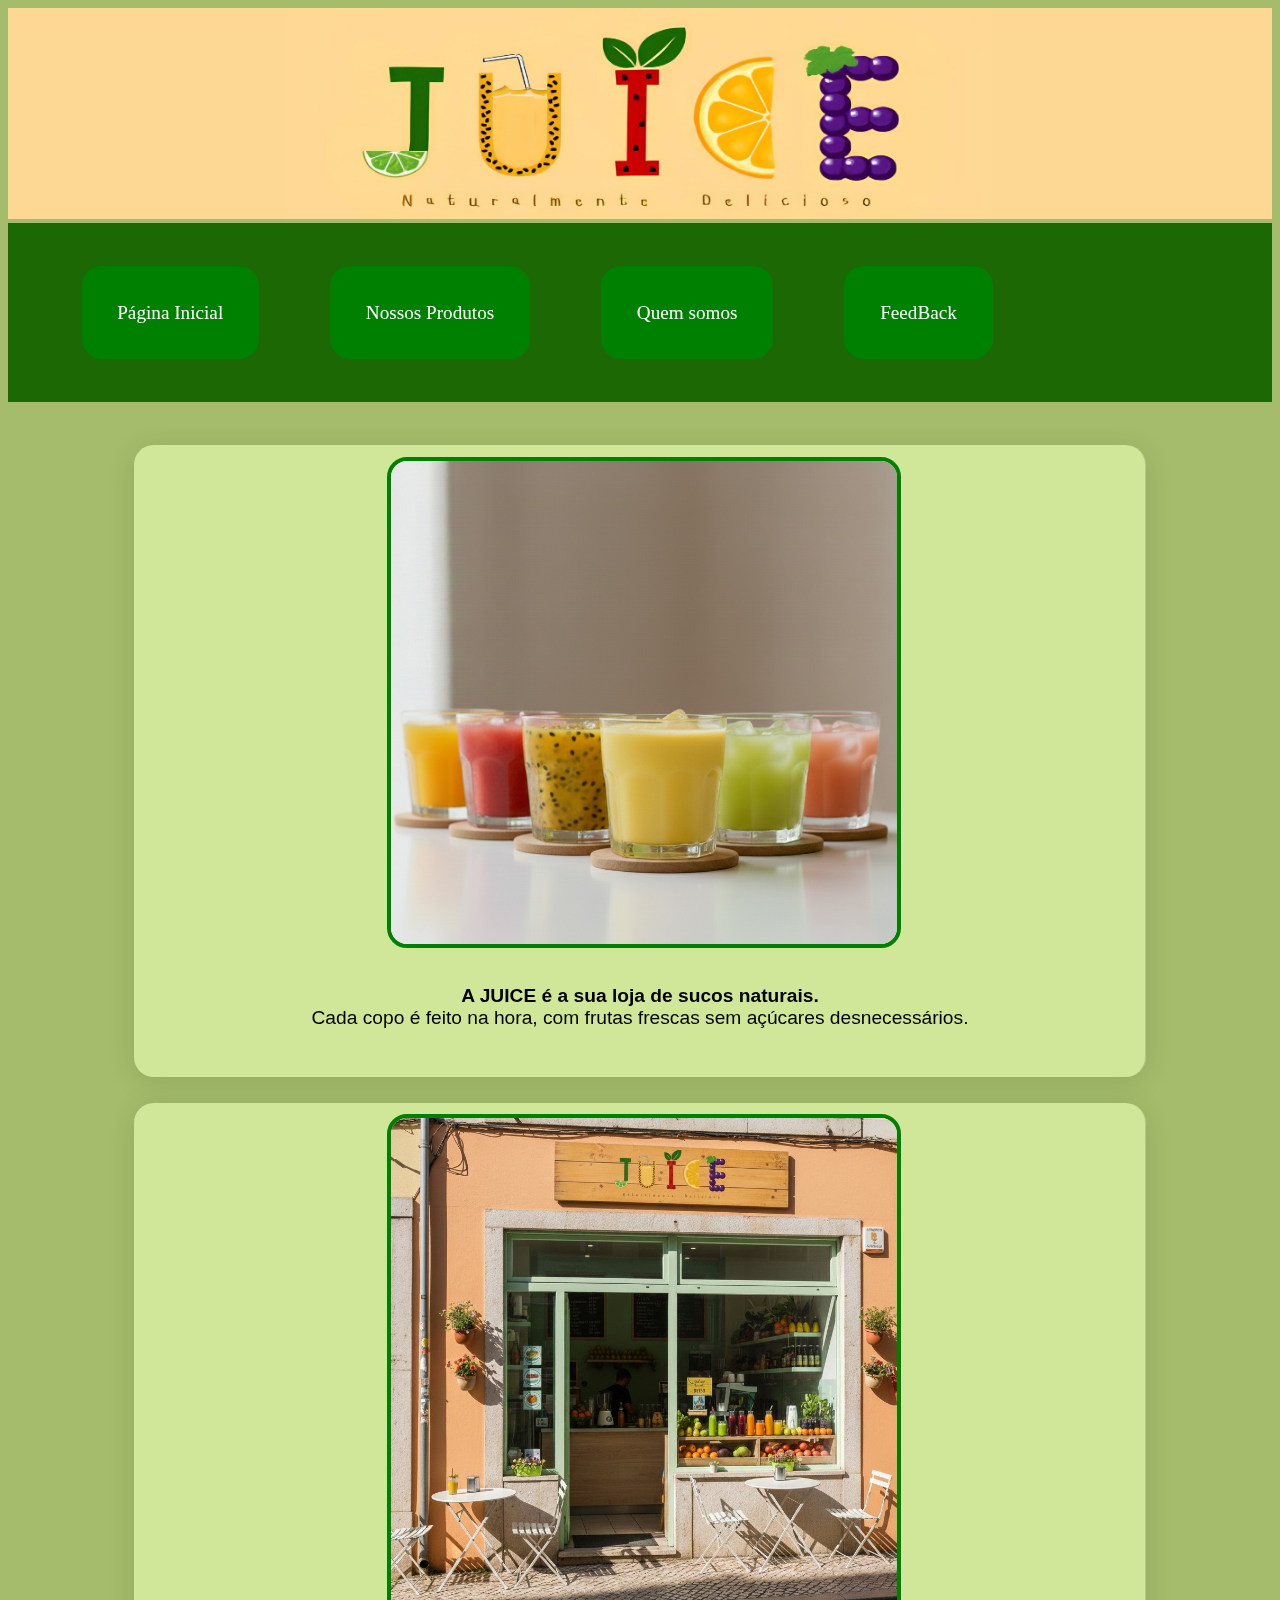
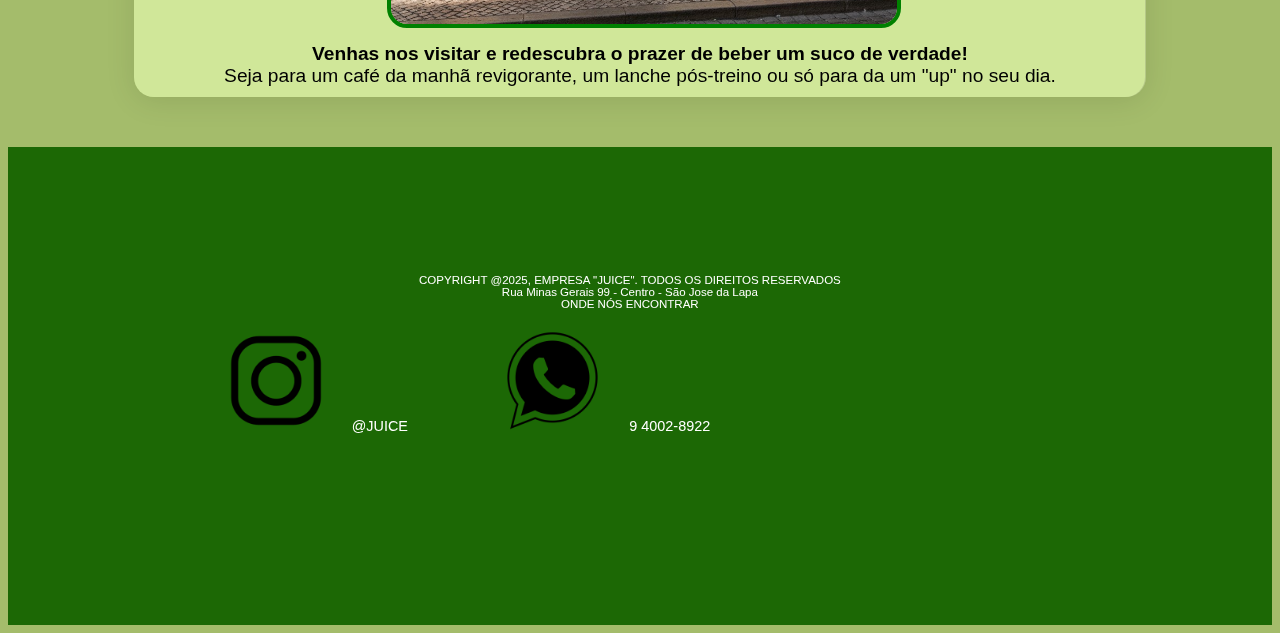
<file: index.html>
<!DOCTYPE html>
<html lang="en">
<head>
    <meta charset="UTF-8">
    <meta name="viewport" content="width=device-width, initial-scale=1.0">
    <title>Página Inicial</title>
    <link rel="stylesheet" href="index.css">
</head>
<body>
<header>
    <img src="banner_M.png" alt="">
</header>    
    <nav>
        <a class="n" href="index.html">Página Inicial</a>
        <a class="n" href="produtos.html">Nossos Produtos</a>
        <a class="n" href="quemsomos.html">Quem somos</a>
        <a class="n" href="feedback.html">FeedBack</a>
    </nav>
    <br>
    <div class="sucos">
        <img src="Sucos.jpg" alt=""><br>
        <p><strong>A JUICE é a sua loja de sucos naturais.</strong><br>
        Cada copo é feito na hora, com frutas frescas sem açúcares desnecessários.</p>
    </div>
    <div class="sucos1">
        <img src="Loja JUICE.jpg" alt=""><br>
        <p><strong> Venhas nos visitar e redescubra o prazer de beber um suco de verdade!</strong><br>
        Seja para um café da manhã revigorante, um lanche pós-treino ou só para da um "up" no seu dia.
        </p>
        
    </div>
    <footer>
        <div class="pe1">
        <p>COPYRIGHT @2025, EMPRESA "JUICE". TODOS OS DIREITOS RESERVADOS</p>
        <p>Rua Minas Gerais 99 - Centro - São Jose da Lapa</p>
        <p>ONDE NÓS ENCONTRAR<br></p>
        </div>
        <a href="https://www.instagram.com/juices_naturais/?igsh=MXF1NngzbzF2bDJkcw%3D%3D#" target="_blank"><img src="i1.png" alt=""></a><p class="pe">@JUICE</p>
        <a href="WhatsApp_icon.png"><img src="w1.png" alt=""></a><p class="pe">9 4002-8922</p>
    </footer>
    
</body>
</html>
</file>
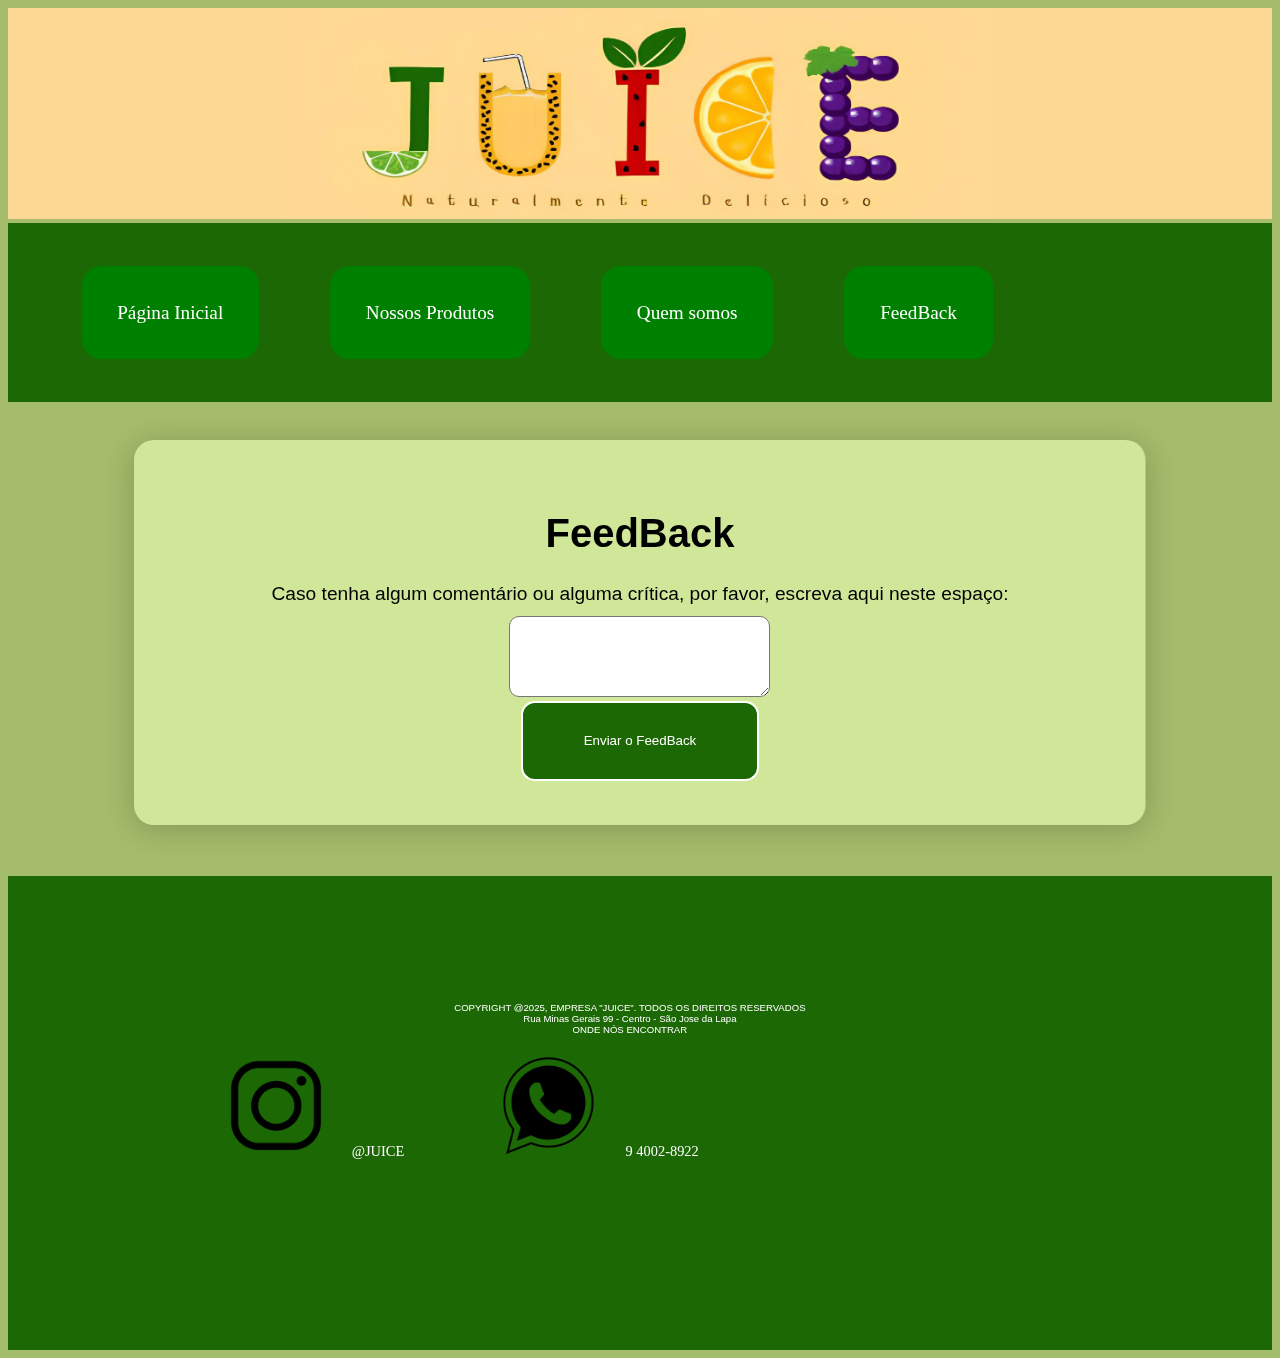
<file: feedback.html>
<!DOCTYPE html>
<html lang="en">
<head>
    <meta charset="UTF-8">
    <meta name="viewport" content="width=device-width, initial-scale=1.0">
    <title>Avaliação</title>
    <link rel="stylesheet" href="feedback.css">
    <script>
        function validar(){
            if(document.cad.feed.value == "")
            {
                window.alert("Você deve preencher o campo de Feedback!");
                document.cad.feed.focus();
                return false;
            }
            else
            {
                window.alert("Enviado com sucesso!");
            }
        }
    </script>
</head>
<body>
<header>
    <img src="banner_M.png" alt="">
</header>    
    <nav>
        <a class="n" href="index.html">Página Inicial</a>
        <a class="n" href="produtos.html">Nossos Produtos</a>
        <a class="n" href="quemsomos.html">Quem somos</a>
        <a class="n" href="feedback.html">FeedBack</a>
    </nav>
    <div class="container">
        <h1>FeedBack</h1>
        <form name="cad">
            <p>Caso tenha algum comentário ou alguma crítica, por favor, escreva aqui neste espaço:</p>
            <p>Seu feedback:</p> <br><textarea name="feed" cols="30" rows="5"></textarea><br>
            <input class="butao" type="submit" value="Enviar o FeedBack" onclick="validar()">
        </form>
    </div>
    <footer>
        <div class="pe1">
            <p>COPYRIGHT @2025, EMPRESA "JUICE". TODOS OS DIREITOS RESERVADOS</p>
            <p>Rua Minas Gerais 99 - Centro - São Jose da Lapa</p>
            <p>ONDE NÓS ENCONTRAR<br></p>
        </div>
        <a href="https://www.instagram.com/juices_naturais/?igsh=MXF1NngzbzF2bDJkcw%3D%3D#" target="_blank"><img src="i1.png" alt=""></a><p class="pe">@JUICE</p>
        <a href="WhatsApp_icon.png"><img src="w1.png" alt=""></a><p class="pe">9 4002-8922</p>
    </footer>
</body>
</html>
</file>
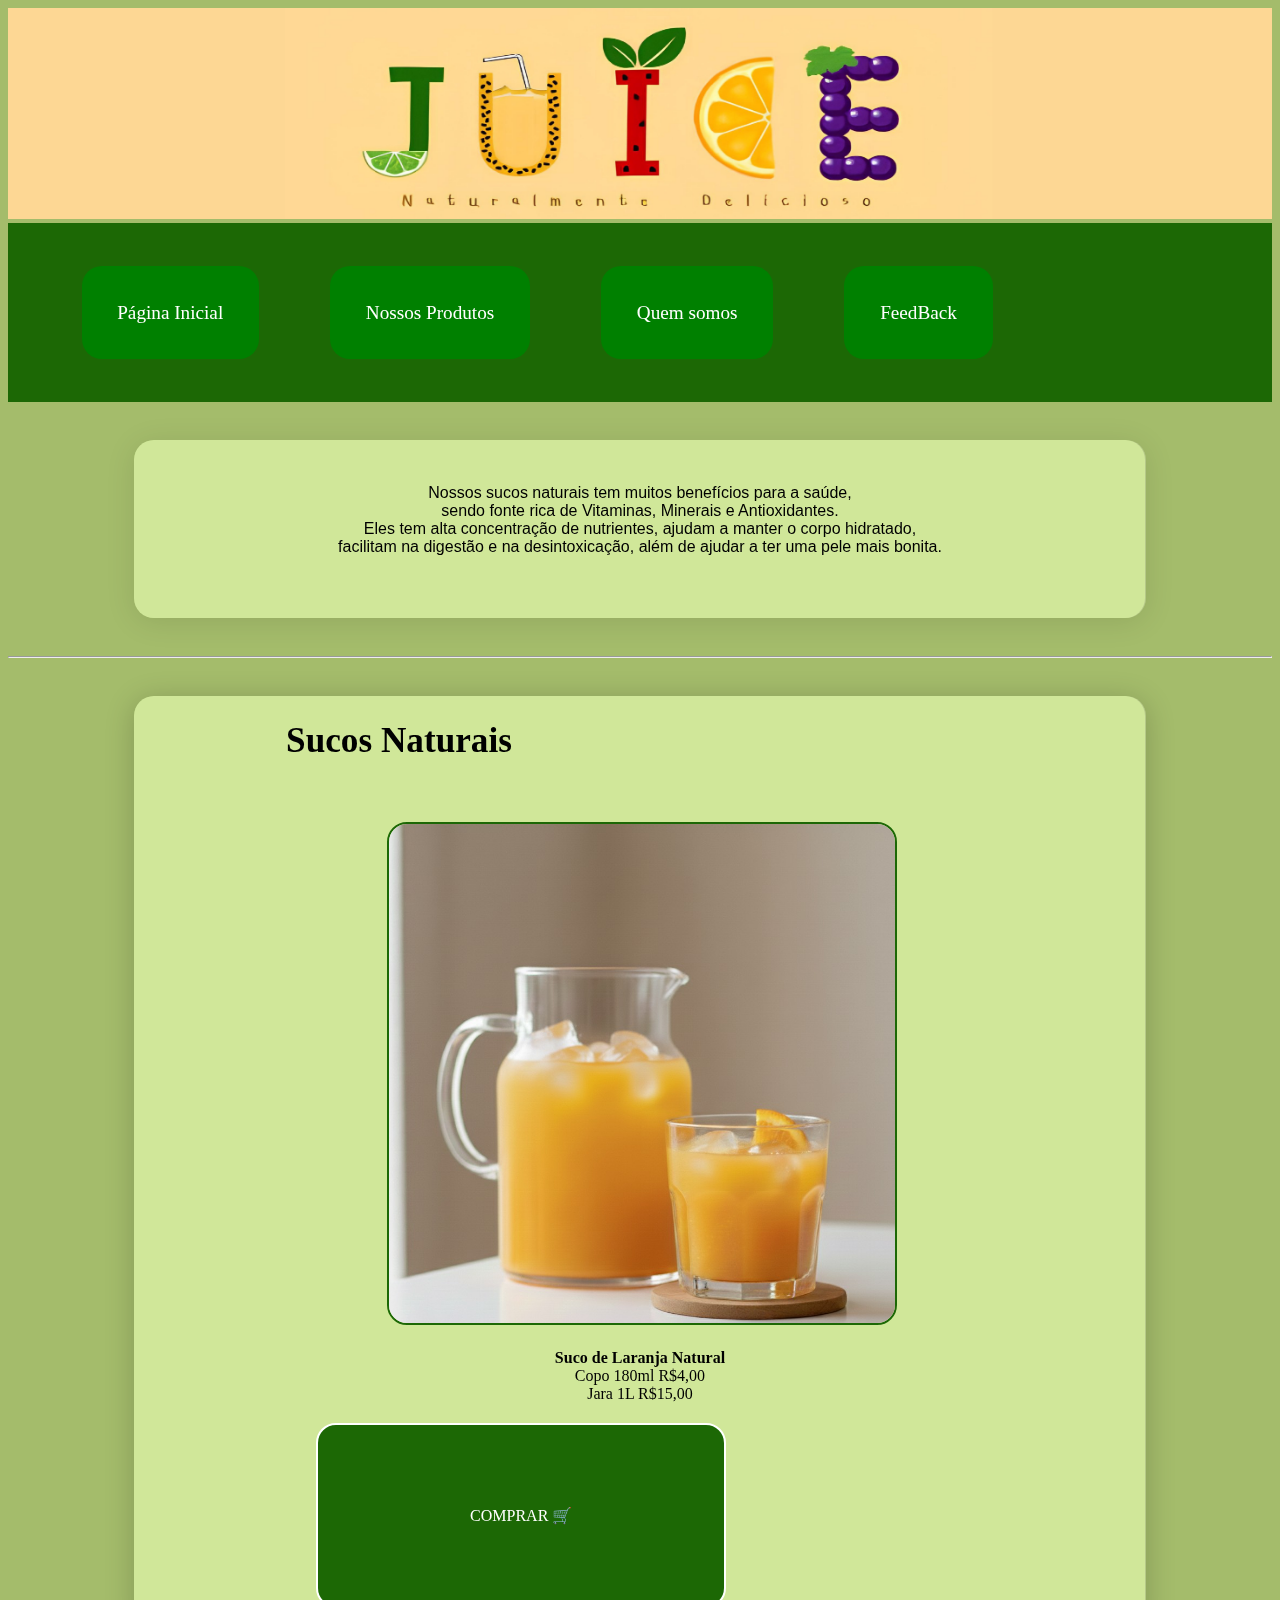
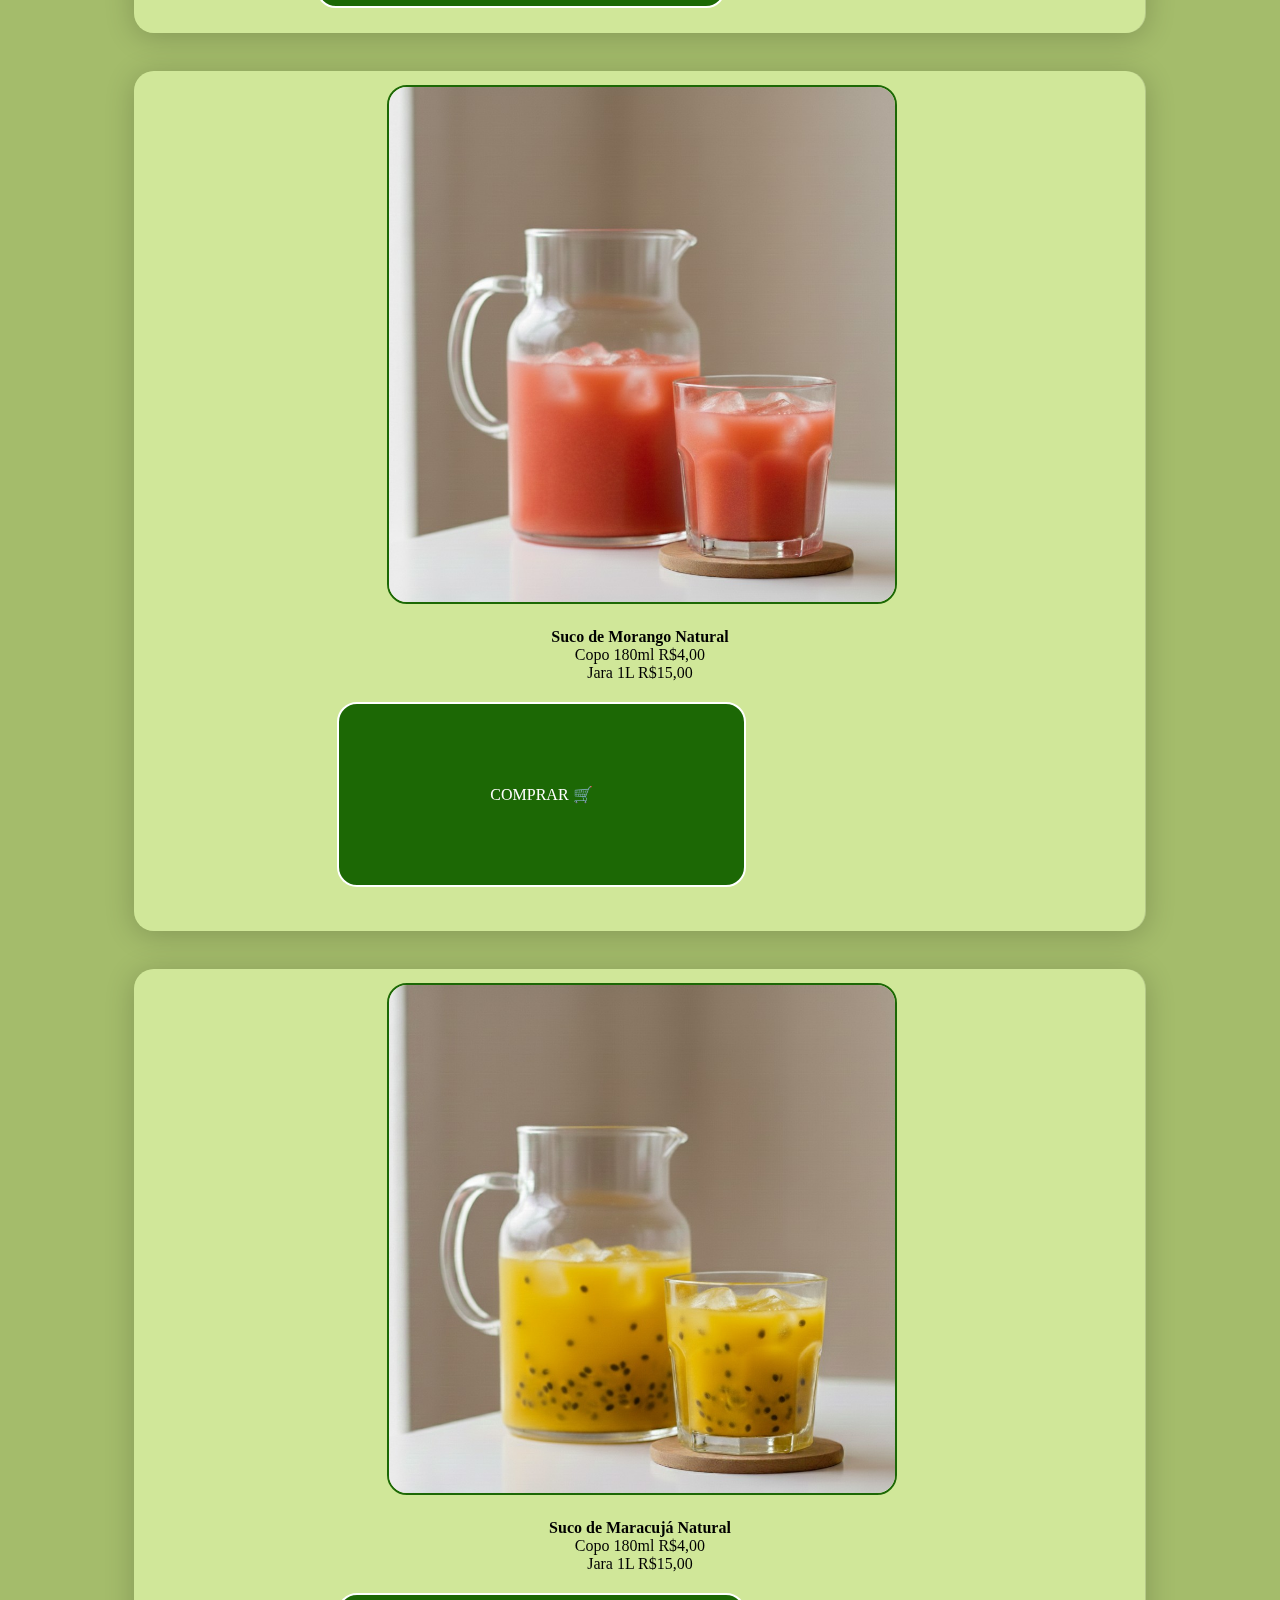
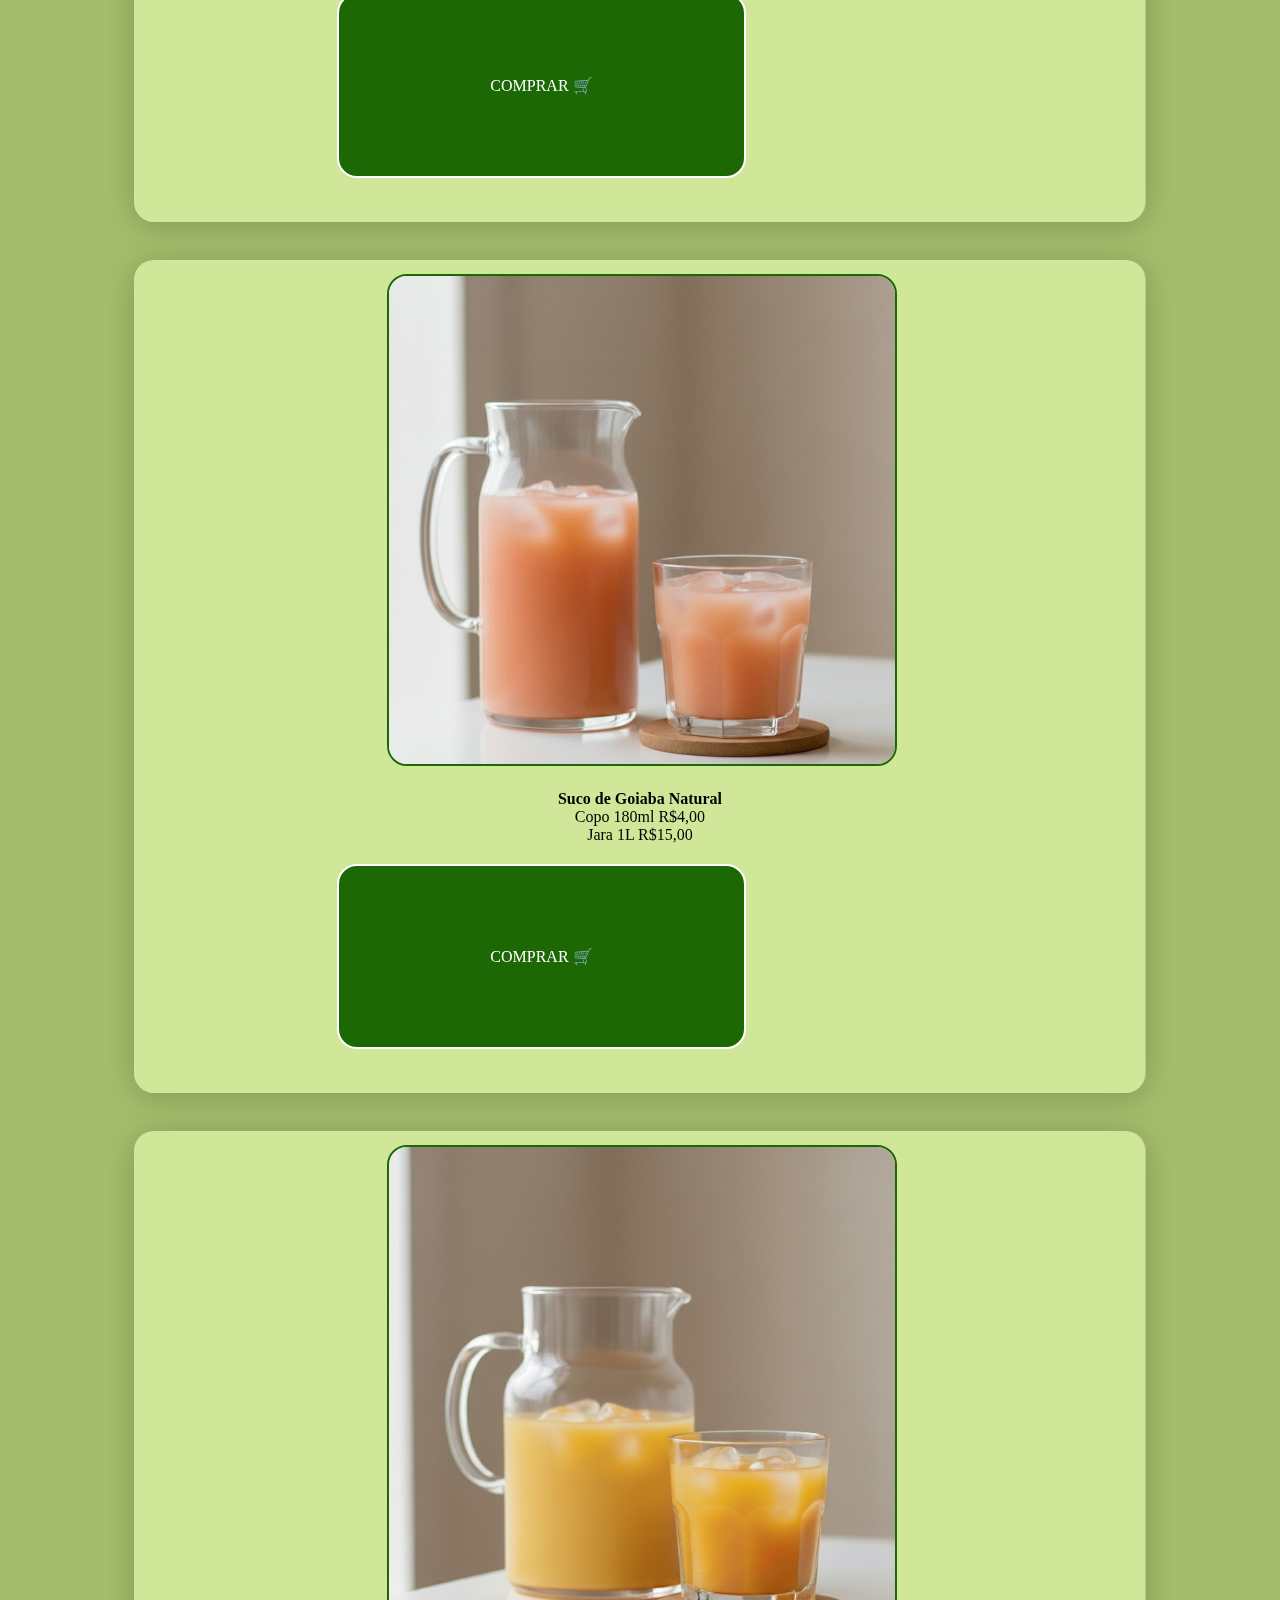
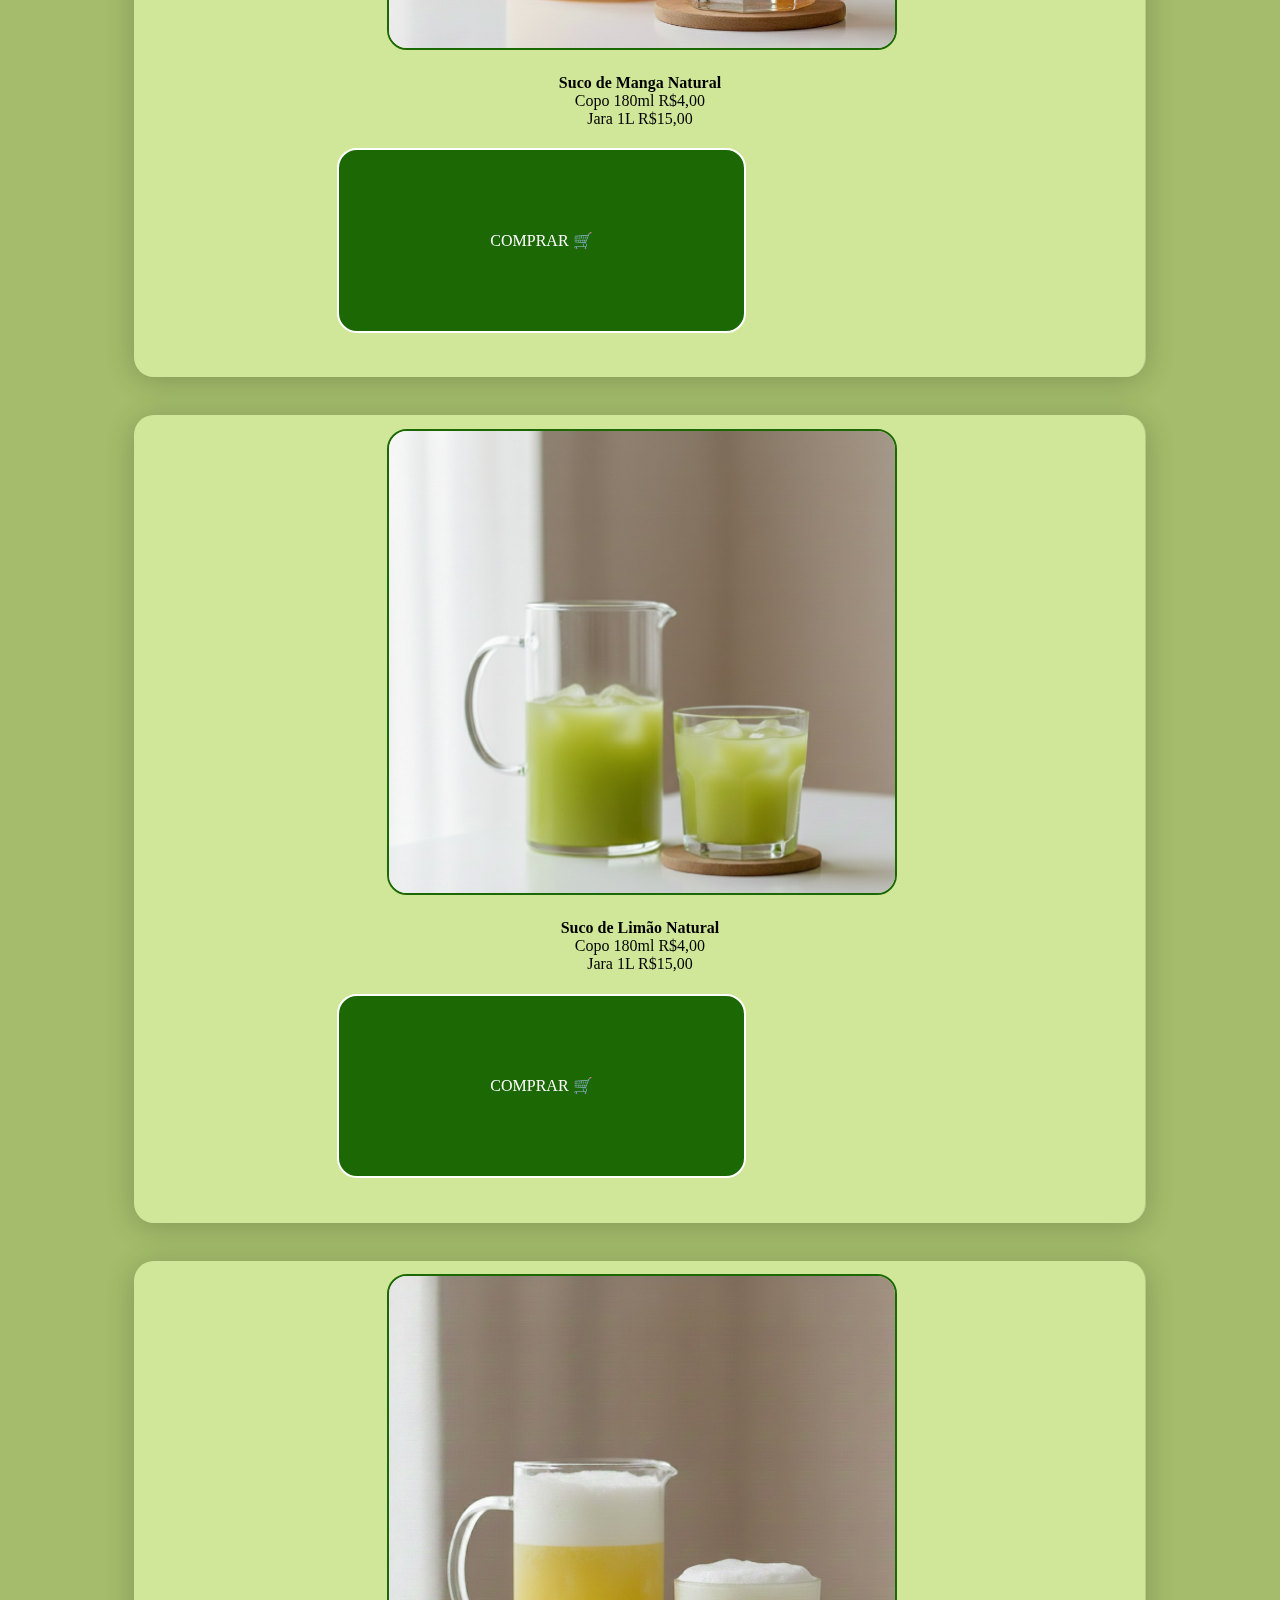
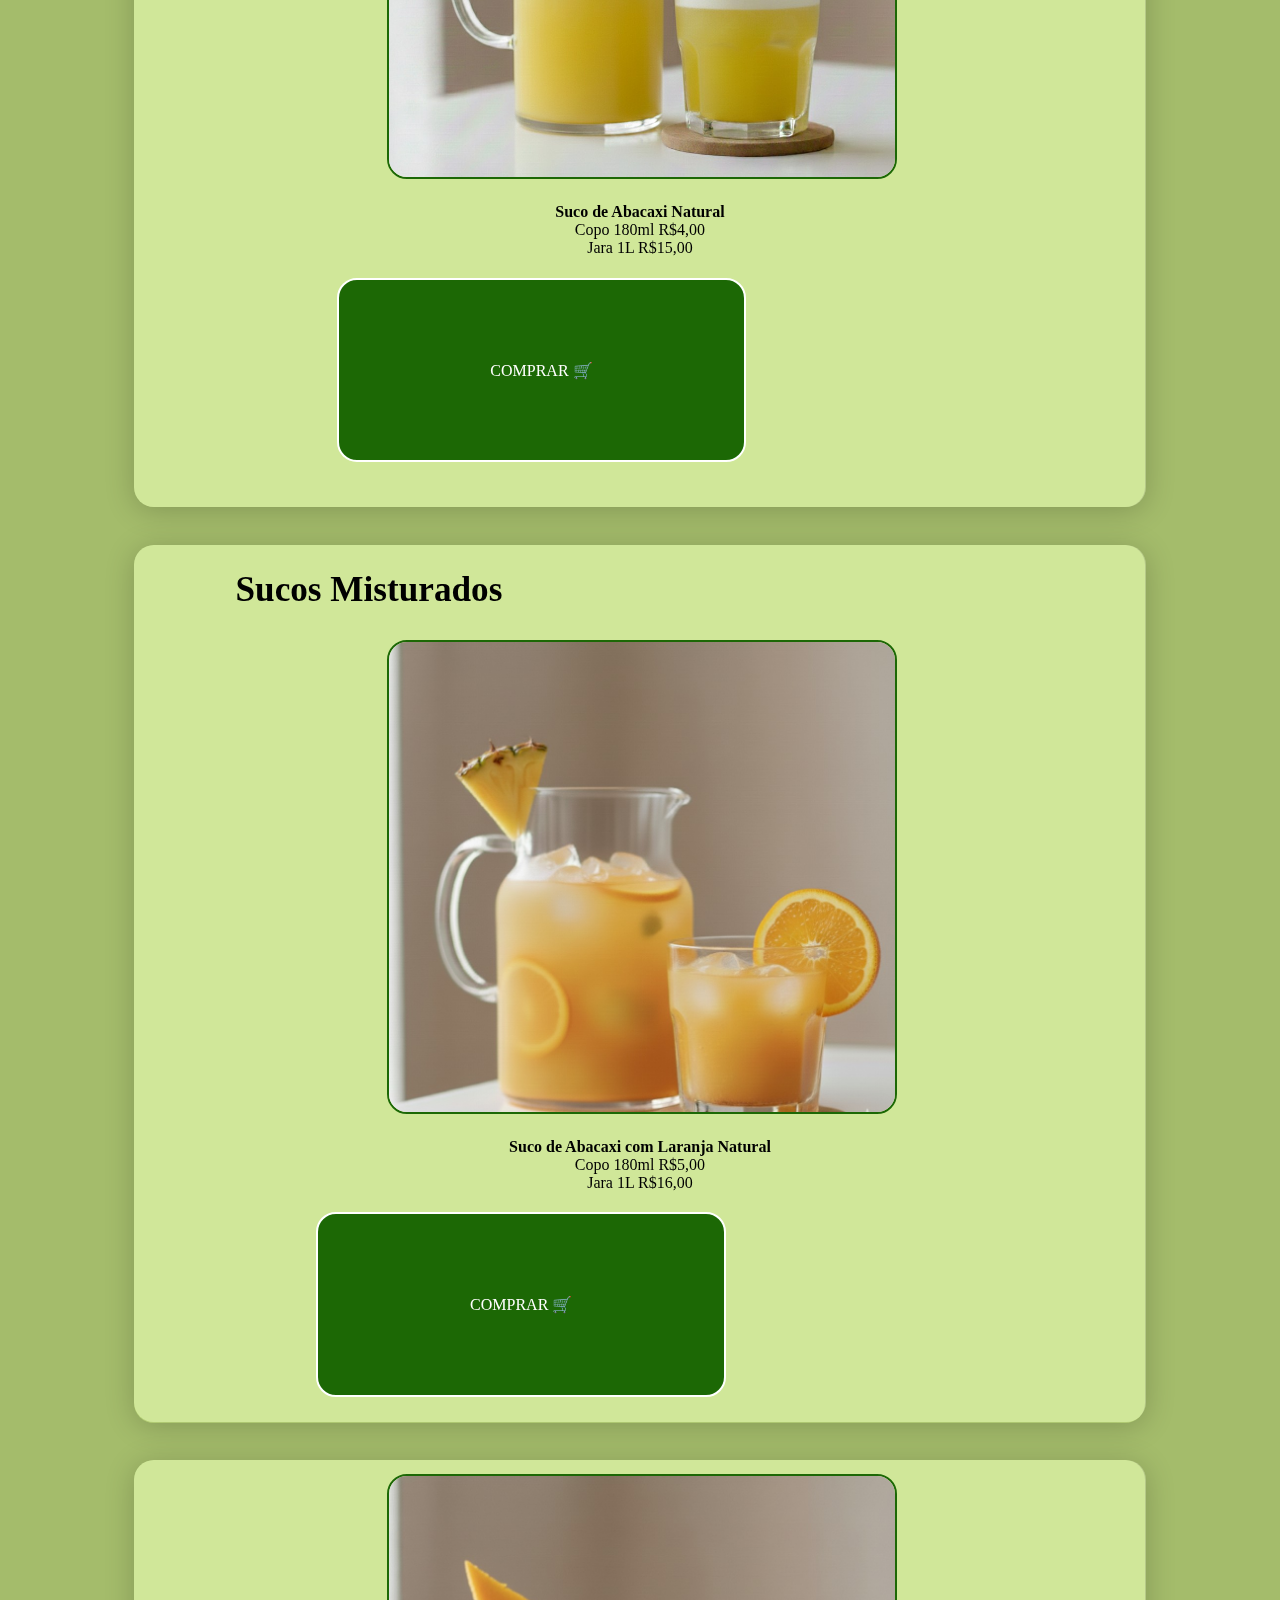
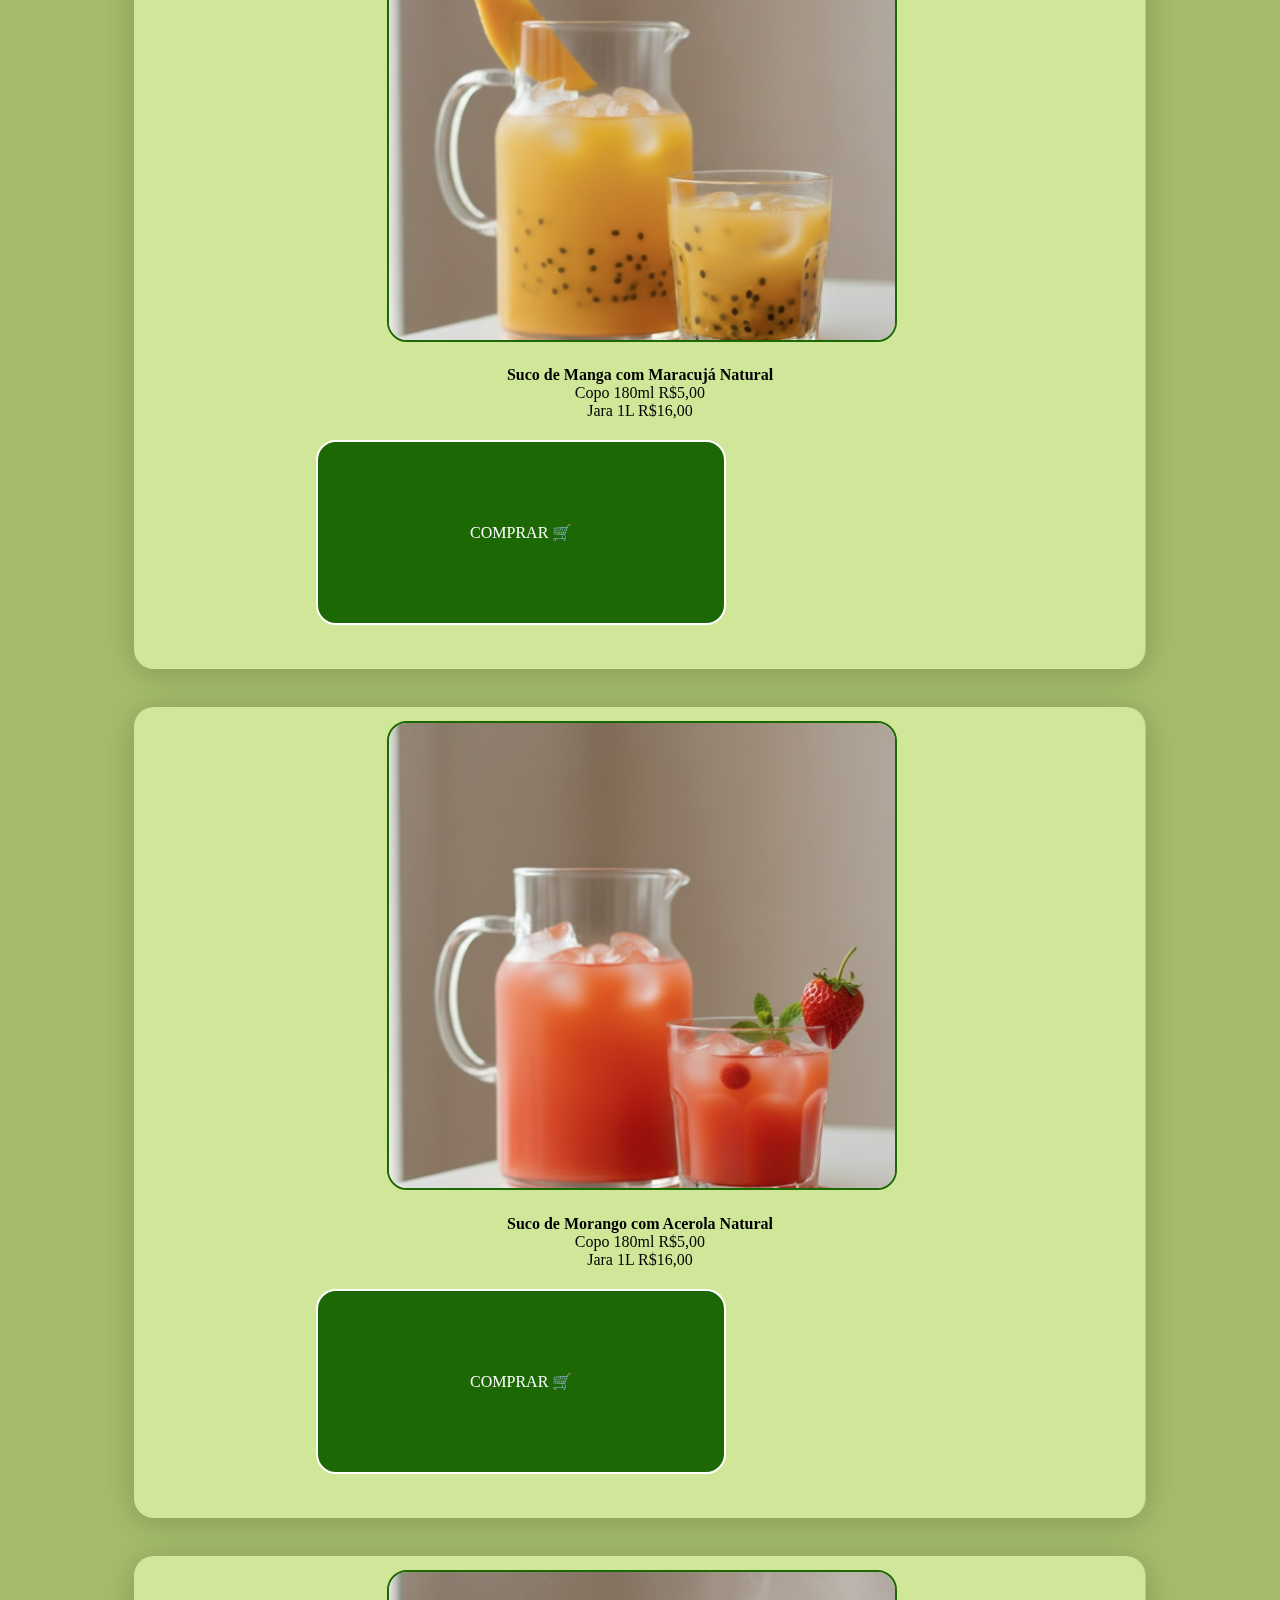
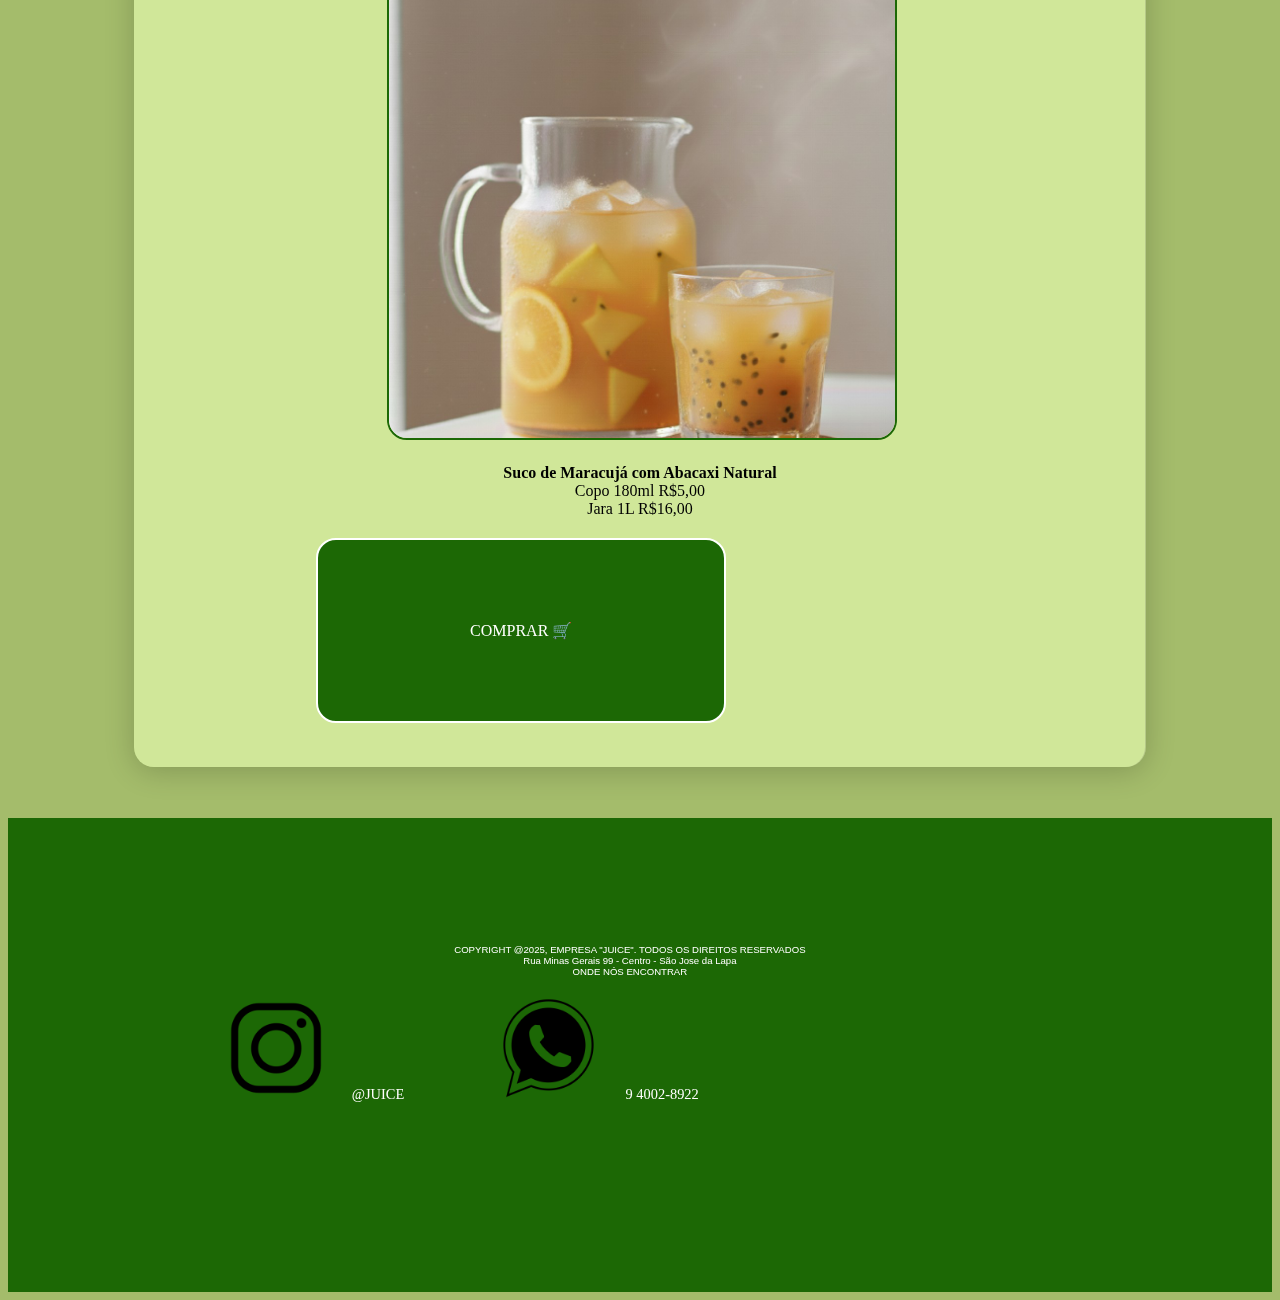
<file: produtos.html>
<!DOCTYPE html>
<html lang="en">
<head>
    <meta charset="UTF-8">
    <meta name="viewport" content="width=device-width, initial-scale=1.0">
    <title>Nossos Produtos</title>
    <link rel="stylesheet" href="produtos.css">
</head>
<body>
    <header>
         <img src="banner_M.png" alt="">
    </header>
    <nav>
        <a class="n" href="index.html">Página Inicial</a>
        <a class="n" href="produtos.html">Nossos Produtos</a>
        <a class="n" href="quemsomos.html">Quem somos</a>
        <a class="n" href="feedback.html">FeedBack</a>
    </nav>
    <div class="p">
    <p>Nossos sucos naturais tem muitos benefícios para a saúde,<br>
    sendo fonte rica de Vitaminas, Minerais e Antioxidantes.<br>
    Eles tem alta concentração de nutrientes, ajudam a manter o corpo hidratado,<br>
    facilitam na digestão e na desintoxicação, além de ajudar a ter uma pele mais bonita.<br><br></p>
    </div>
    <hr>
    <div class="s3">
        <h1>Sucos Naturais</h1>
        <img src="Suco de Laranja.jpg" alt="">
        <p><strong>Suco de Laranja Natural</strong><br>
        Copo 180ml R$4,00<br>
        Jara 1L R$15,00</p>
        <div class="a2">
            <p>COMPRAR &#x1F6D2</p>
        </div>
    </div>
    <div class="s1">
        <img src="Suco de morango.jpg" alt="">
        <p><strong>Suco de Morango Natural</strong><br>
        Copo 180ml R$4,00<br>
        Jara 1L R$15,00</p>
        <div class="a">
            <p>COMPRAR &#x1F6D2</p>
        </div>
    </div>
    <div class="s1">
        <img src="Suco de maracuja.jpg" alt="">
        <p><strong>Suco de Maracujá Natural</strong><br>
        Copo 180ml R$4,00<br>
        Jara 1L R$15,00
        </p>
        <div class="a">
            <p>COMPRAR &#x1F6D2</p>
        </div>
    </div>
    <div class="s1">
        <img src="Suco de Goiaba.jpg" alt="">
        <p><strong>Suco de Goiaba Natural</strong><br>
        Copo 180ml R$4,00<br>
        Jara 1L R$15,00</p>
        <div class="a">
            <p>COMPRAR &#x1F6D2</p>
        </div>
    </div>
    <div class="s1">
        <img src="Suco de manga.jpg" alt="">
        <p><strong>Suco de Manga Natural</strong><br>
        Copo 180ml R$4,00<br>
        Jara 1L R$15,00</p>
        <div class="a">
            <p>COMPRAR &#x1F6D2</p>
        </div>
    </div>
    <div class="s1">
        <img src="Suco de limão.jpg" alt="">
        <p><strong>Suco de Limão Natural</strong><br>
        Copo 180ml R$4,00<br>
        Jara 1L R$15,00
        </p>
        <div class="a">
            <p>COMPRAR &#x1F6D2</p>
        </div>
    </div>
    <div class="s1">
        <img src="Suco de abacaxi.jpg" alt="">
        <p><strong>Suco de Abacaxi Natural</strong><br>
        Copo 180ml R$4,00<br>
        Jara 1L R$15,00
        </p>
        <div class="a">
            <p>COMPRAR &#x1F6D2</p>
        </div>
    </div>
    <div class="s2">
        <h1>Sucos Misturados</h1>
        <img src="abacaxi com laranja.jpg" alt="">
        <p><strong>Suco de Abacaxi com Laranja Natural</strong><br>
        Copo 180ml R$5,00<br>
        Jara 1L R$16,00
    </p>
    <div class="a1">
            <p>COMPRAR &#x1F6D2</p>
        </div>
    </div>
    <div class="s1">
        <img src="manga com marauja.jpg" alt="">
        <p><strong>Suco de Manga com Maracujá Natural</strong><br>
        Copo 180ml R$5,00<br>
        Jara 1L R$16,00
        </p>
        <div class="a3">
            <p>COMPRAR &#x1F6D2</p>
        </div>
    </div>
    <div class="s1">
        <img src="morango com acerola.jpg" alt="">
        <p><strong>Suco de Morango com Acerola Natural</strong><br>
        Copo 180ml R$5,00<br>
        Jara 1L R$16,00
        </p>
        <div class="a3">
            <p>COMPRAR &#x1F6D2</p>
        </div>
    </div>
    <div class="s1">
        <img src="maracuja com abacaxi.jpg" alt="">
        <p><strong>Suco de Maracujá com Abacaxi Natural</strong><br>
        Copo 180ml R$5,00<br>
        Jara 1L R$16,00
        </p>
        <div class="a3">
            <p>COMPRAR &#x1F6D2</p>
        </div>
    </div>
    <footer>
        <div class="pe1">
            <p>COPYRIGHT @2025, EMPRESA "JUICE". TODOS OS DIREITOS RESERVADOS</p>
            <p>Rua Minas Gerais 99 - Centro - São Jose da Lapa</p>
            <p>ONDE NÓS ENCONTRAR<br></p>
        </div>
        <a href="https://www.instagram.com/juices_naturais/?igsh=MXF1NngzbzF2bDJkcw%3D%3D#" target="_blank"><img src="i1.png" alt=""></a><p class="pe">@JUICE</p>
        <a href="WhatsApp_icon.png"><img src="w1.png" alt=""></a><p class="pe">9 4002-8922</p>
    </footer>
</body>
</html>
</file>
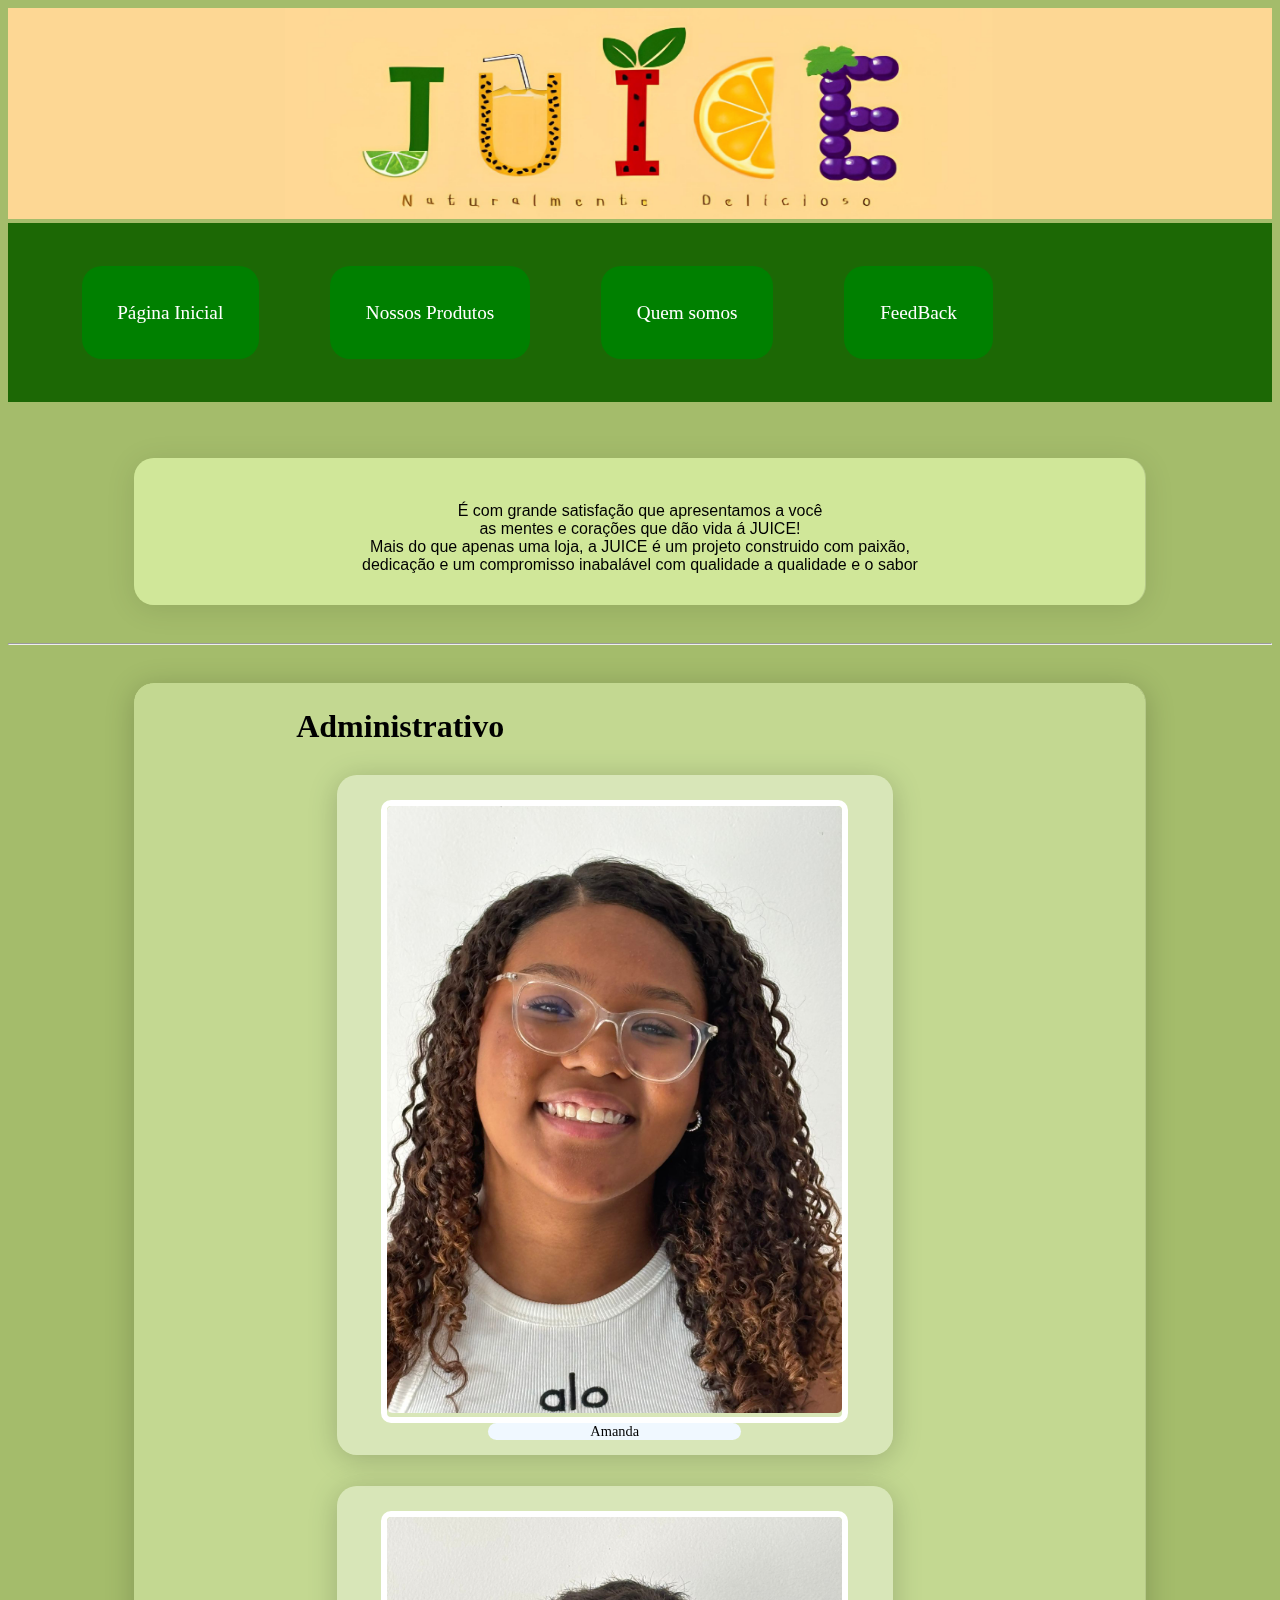
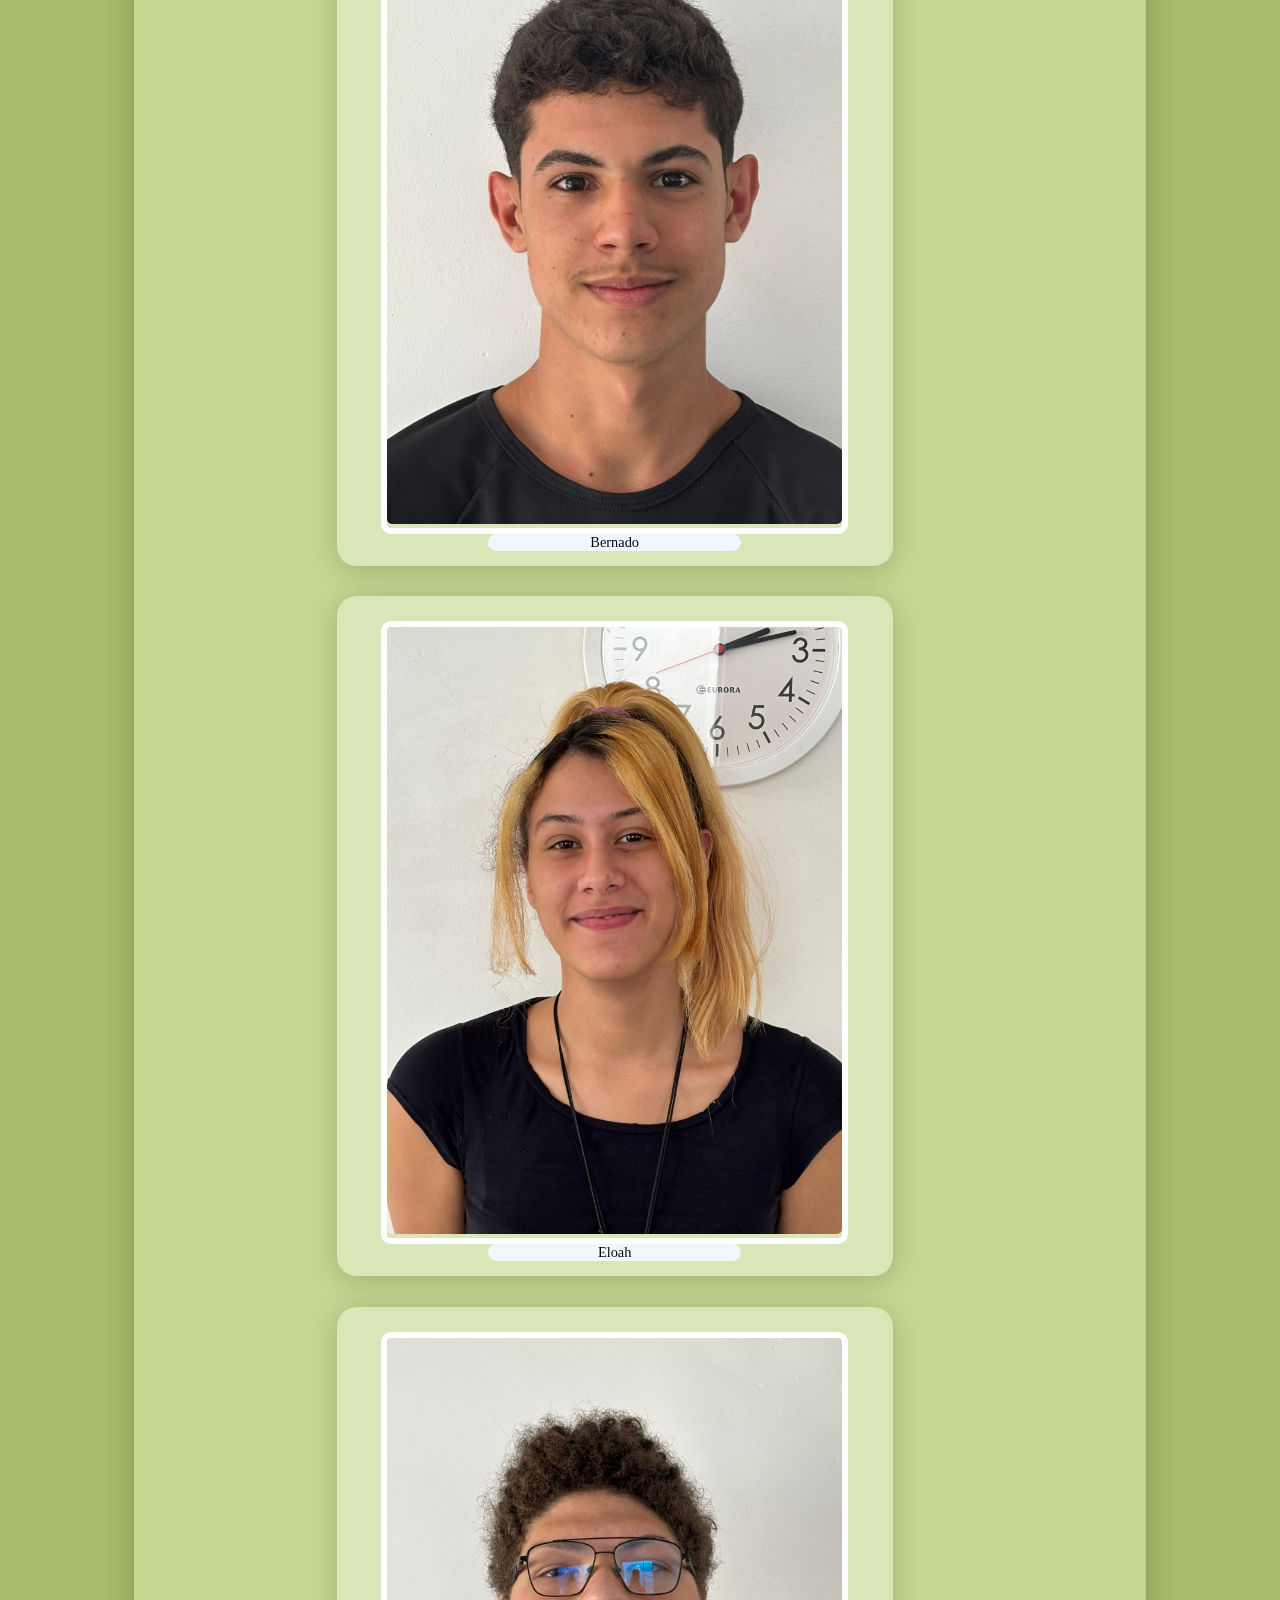
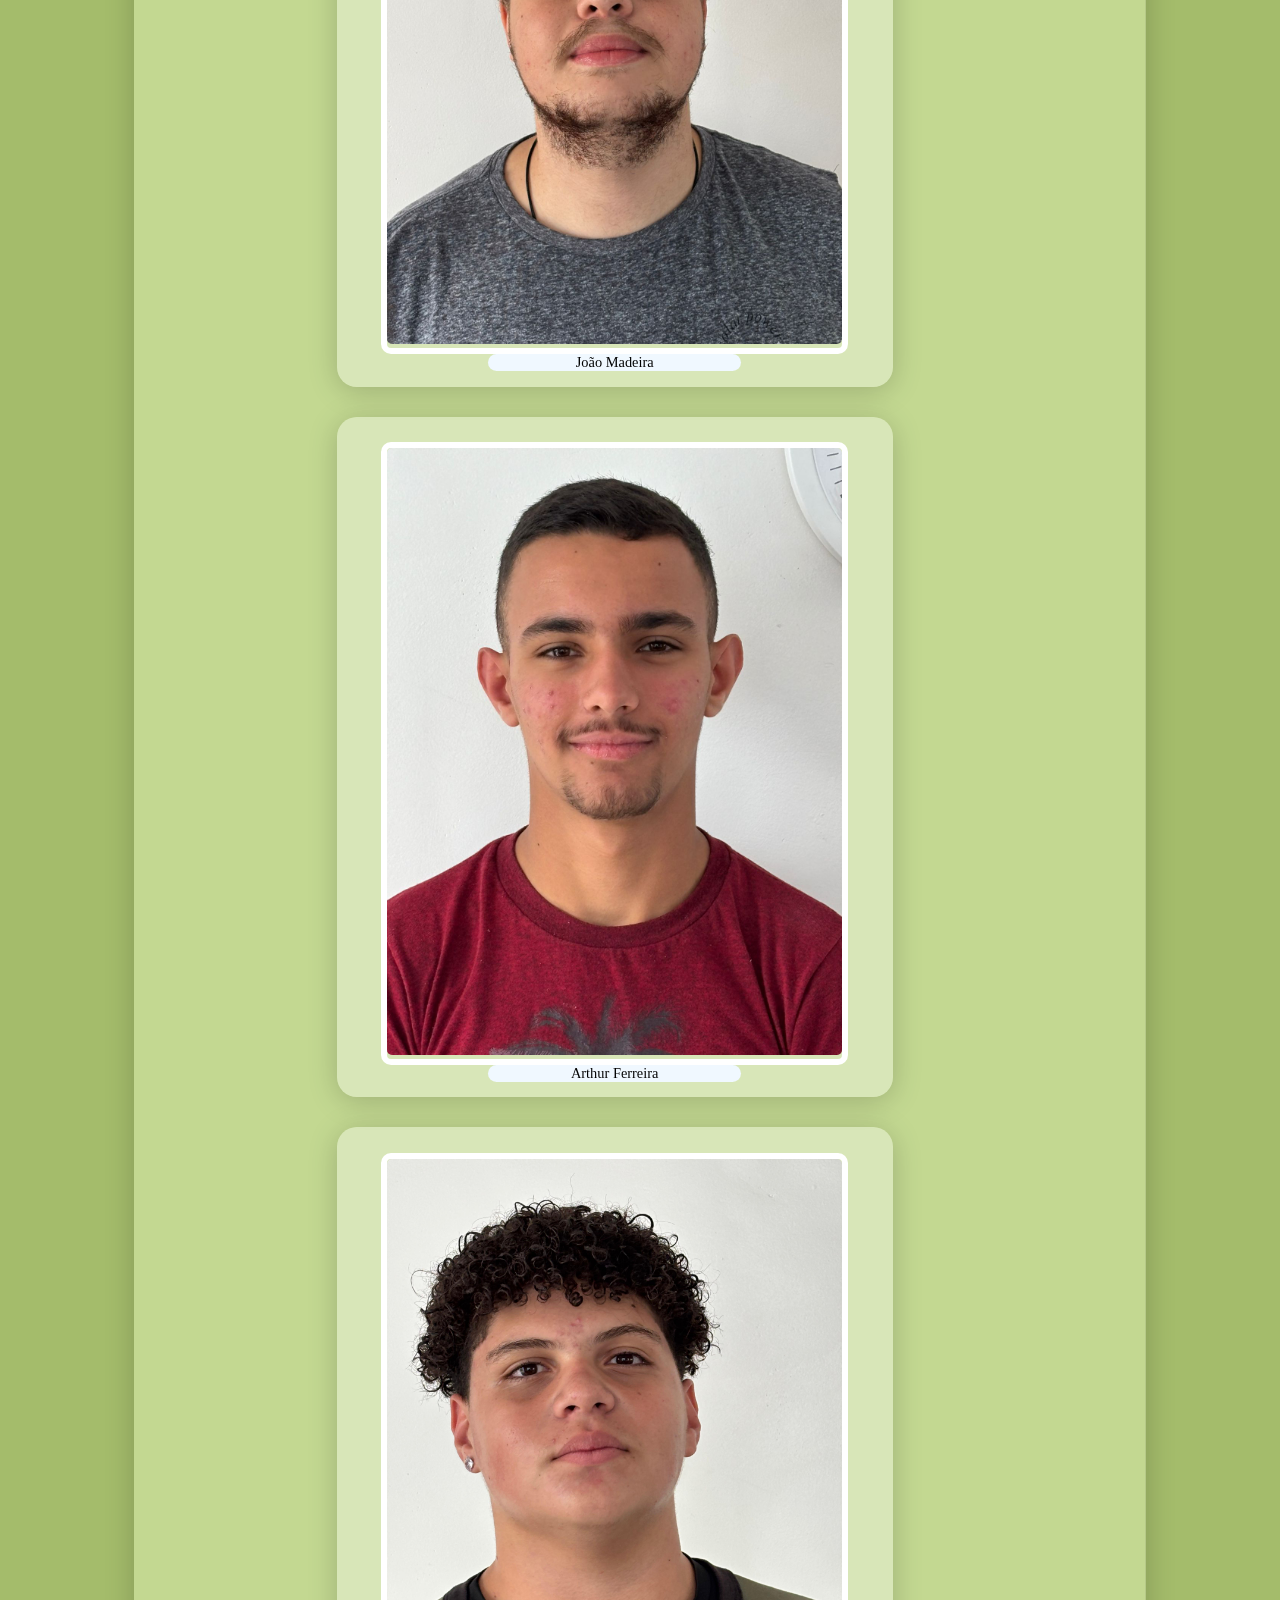
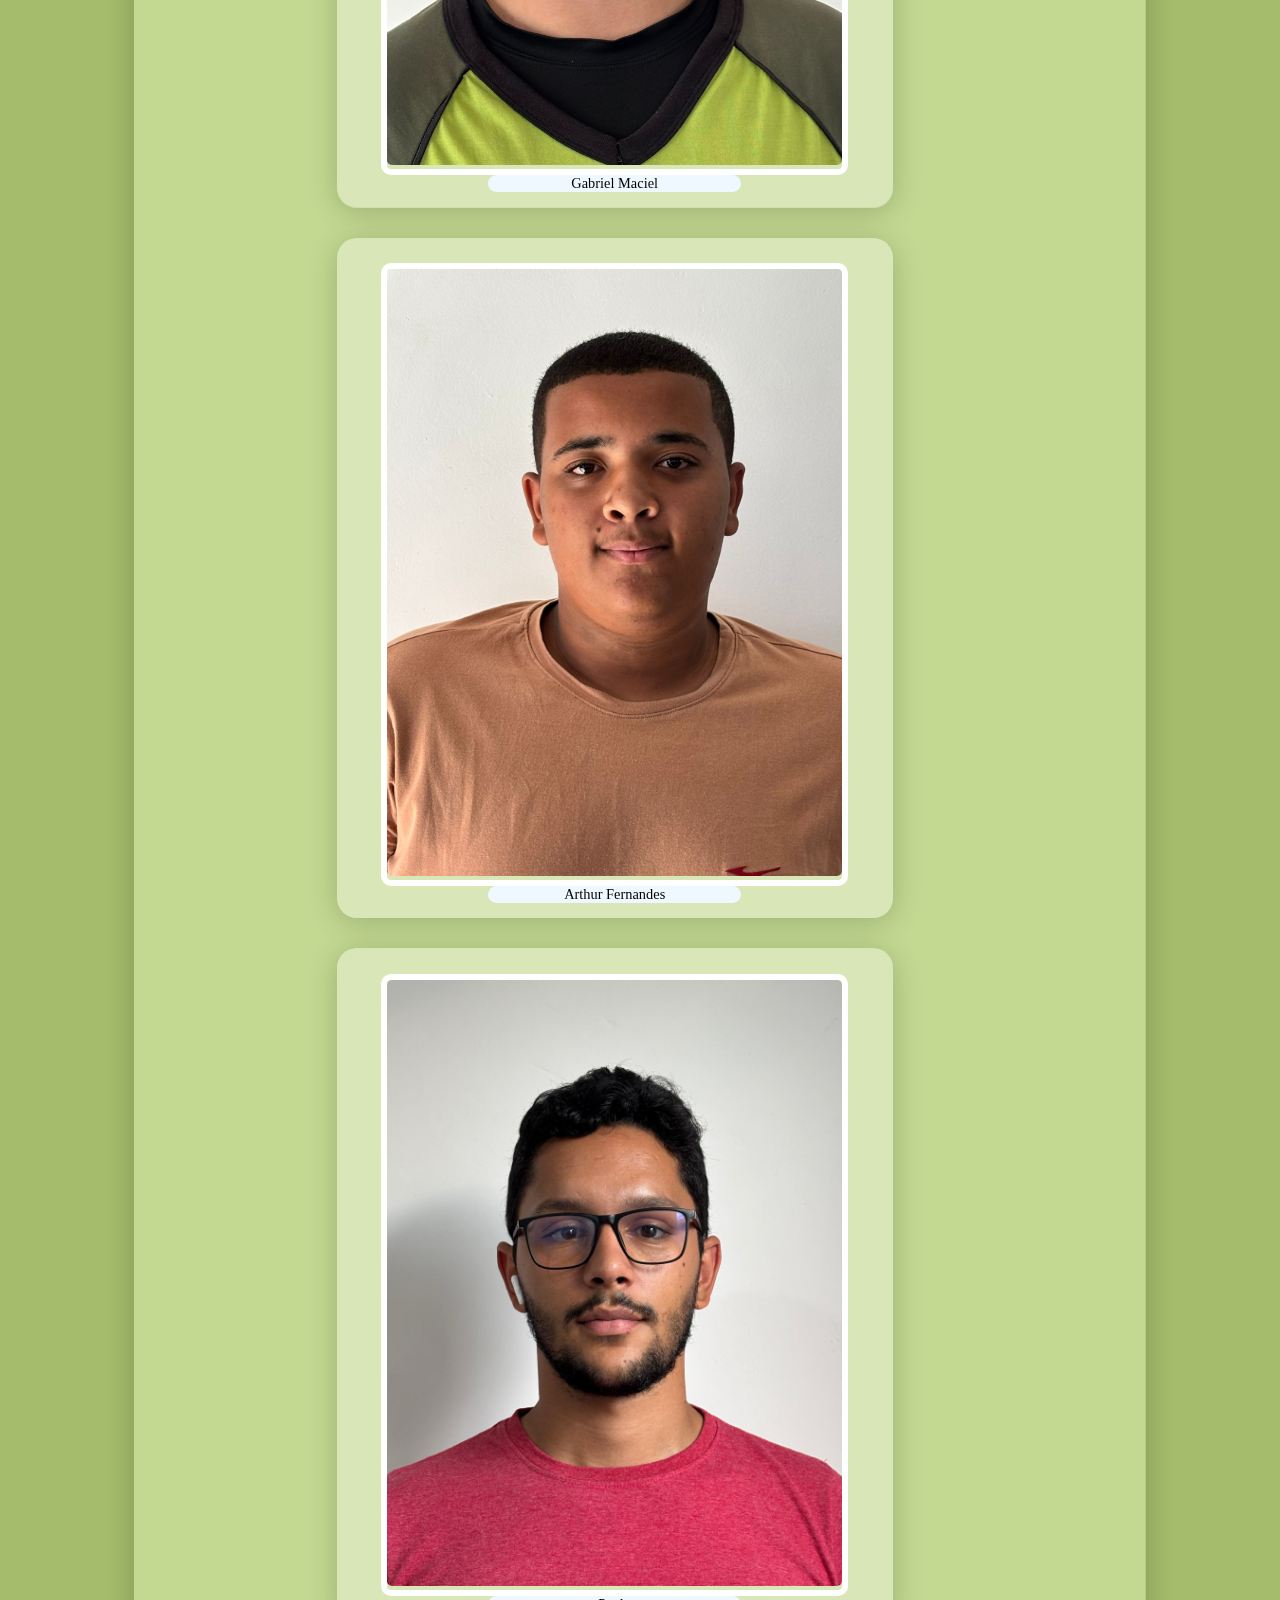
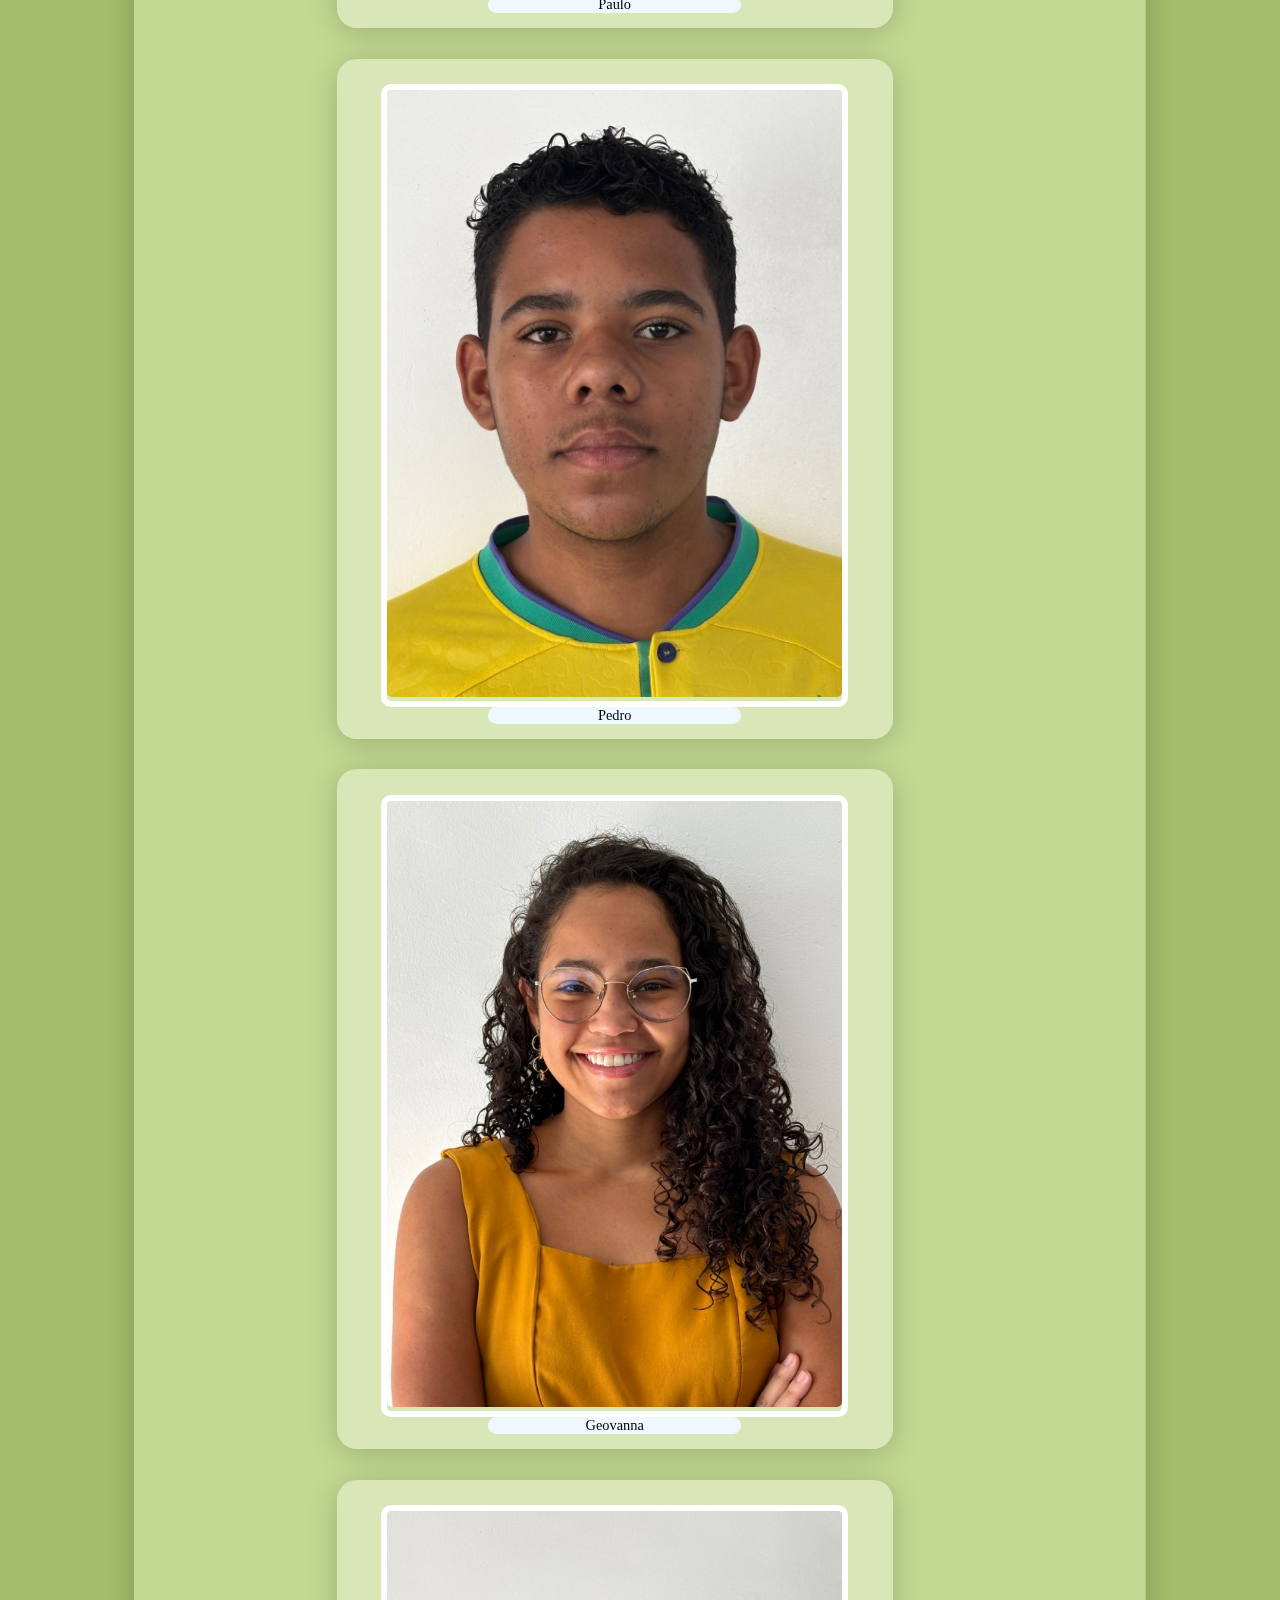
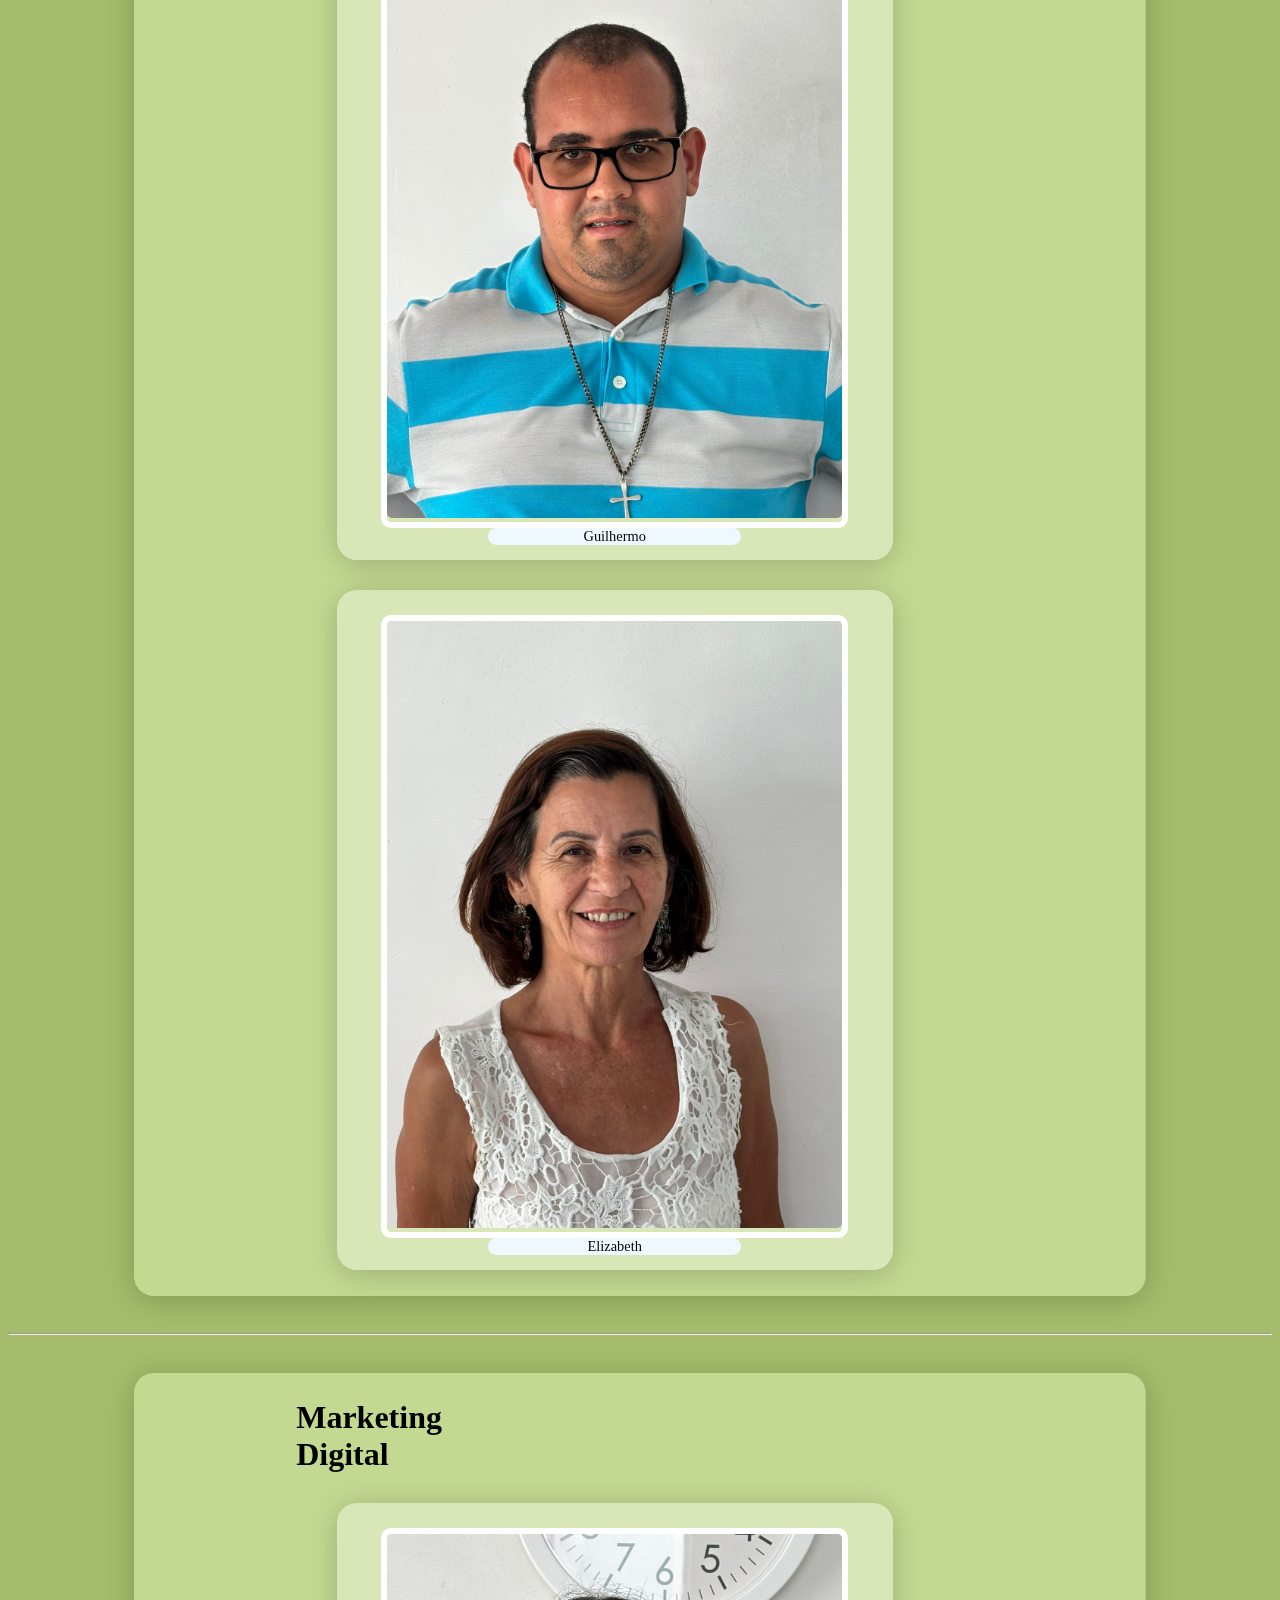
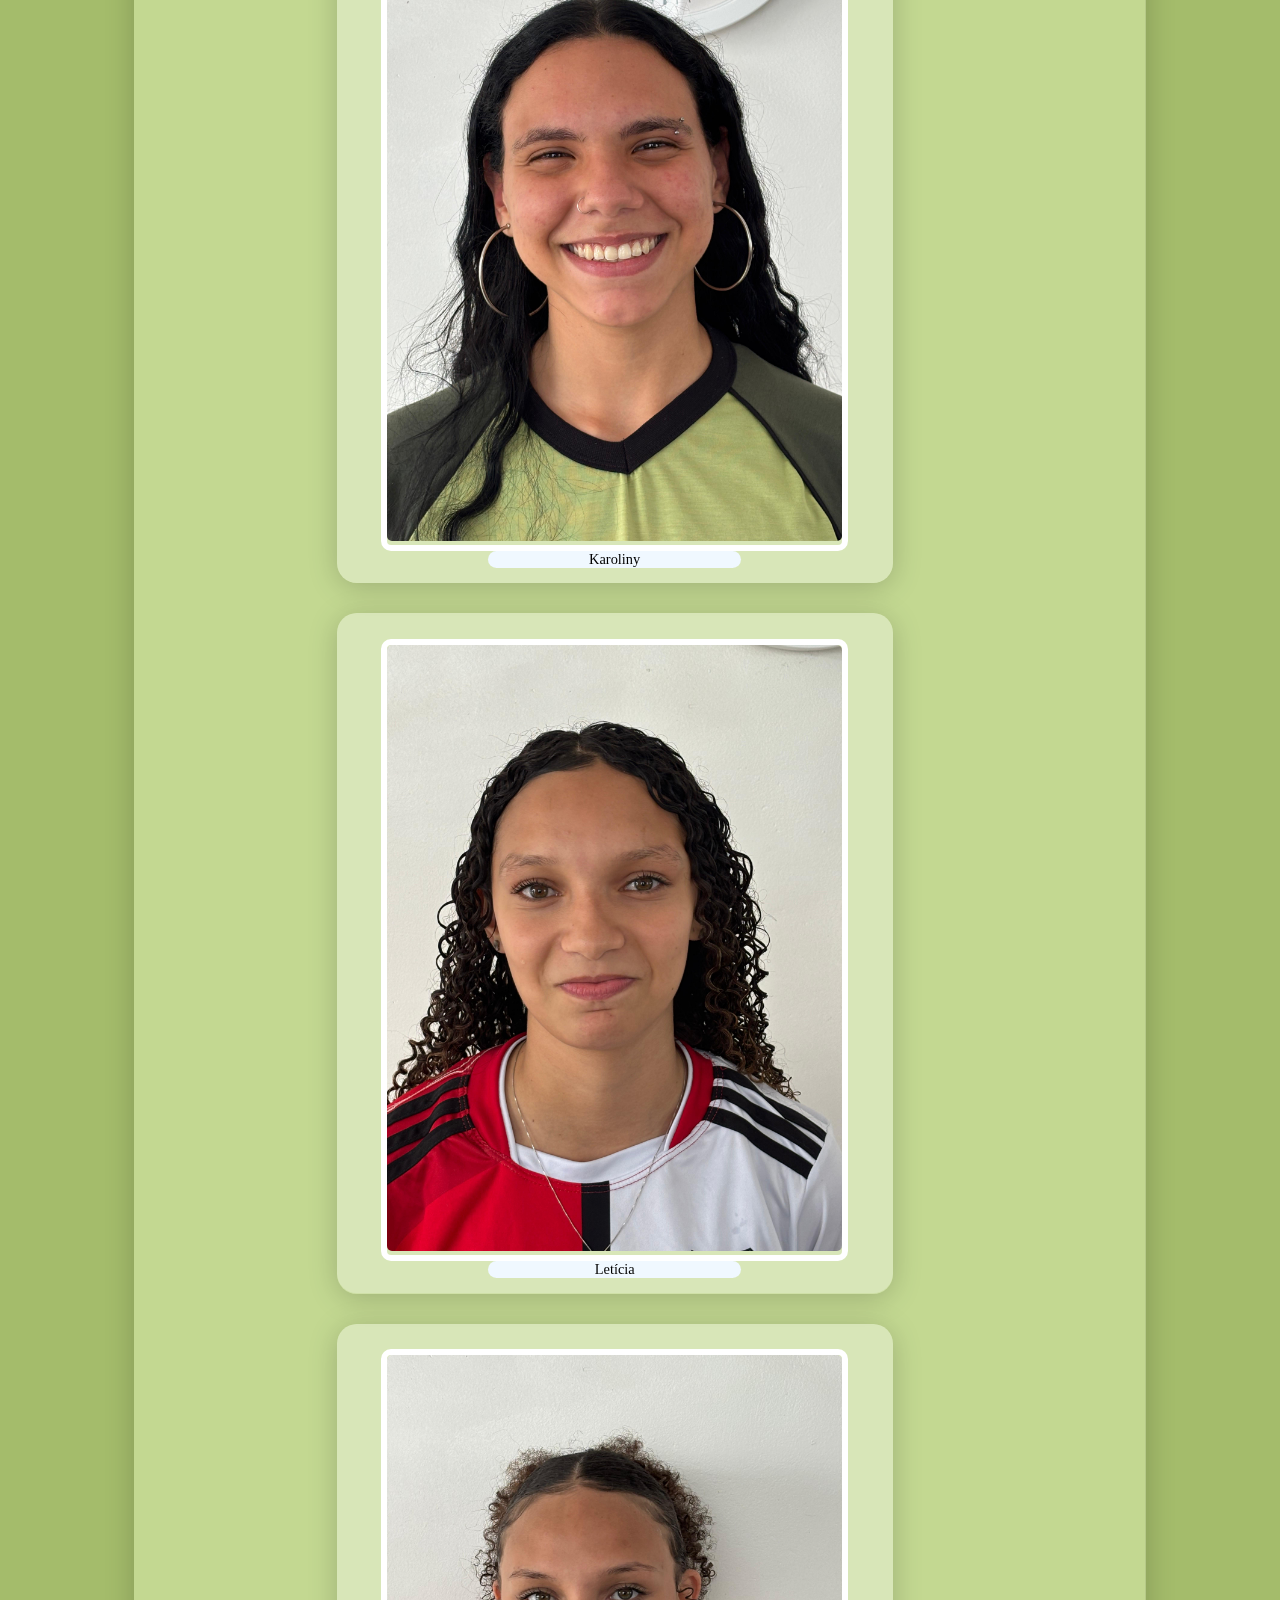
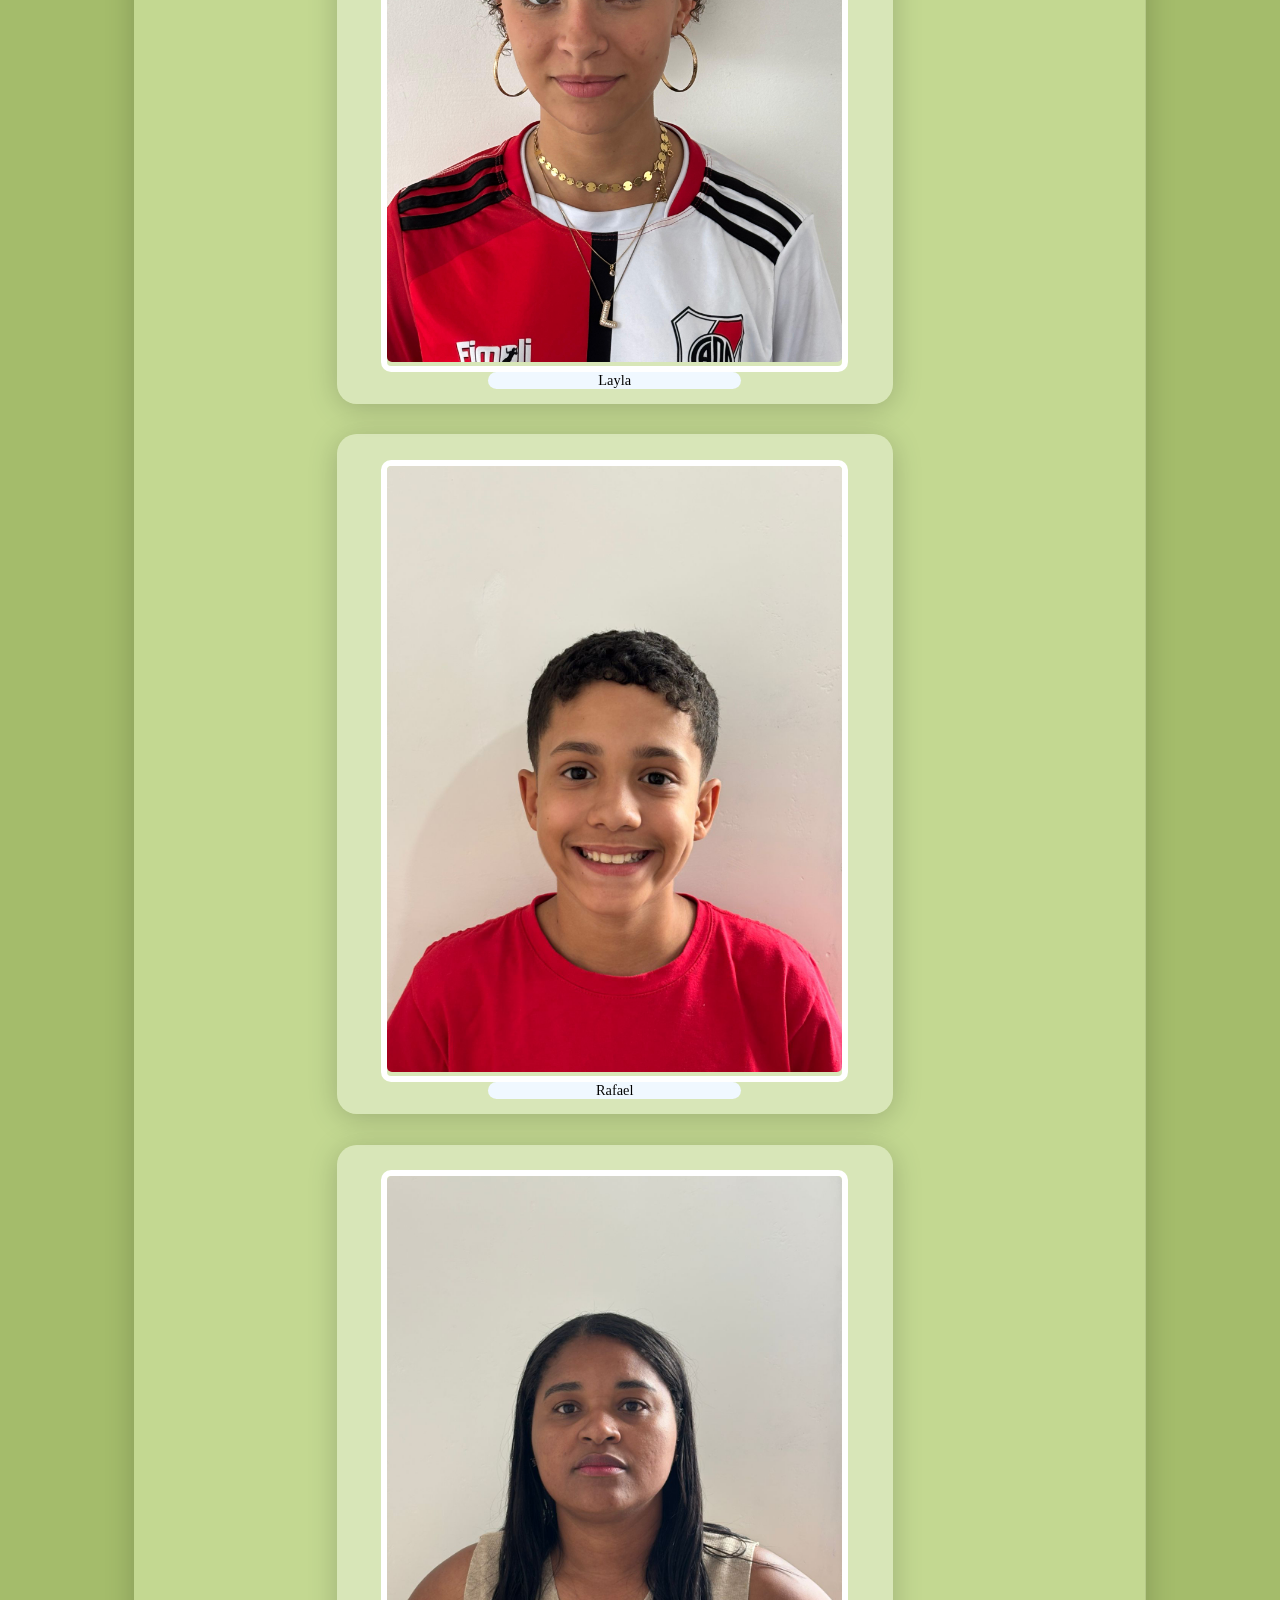
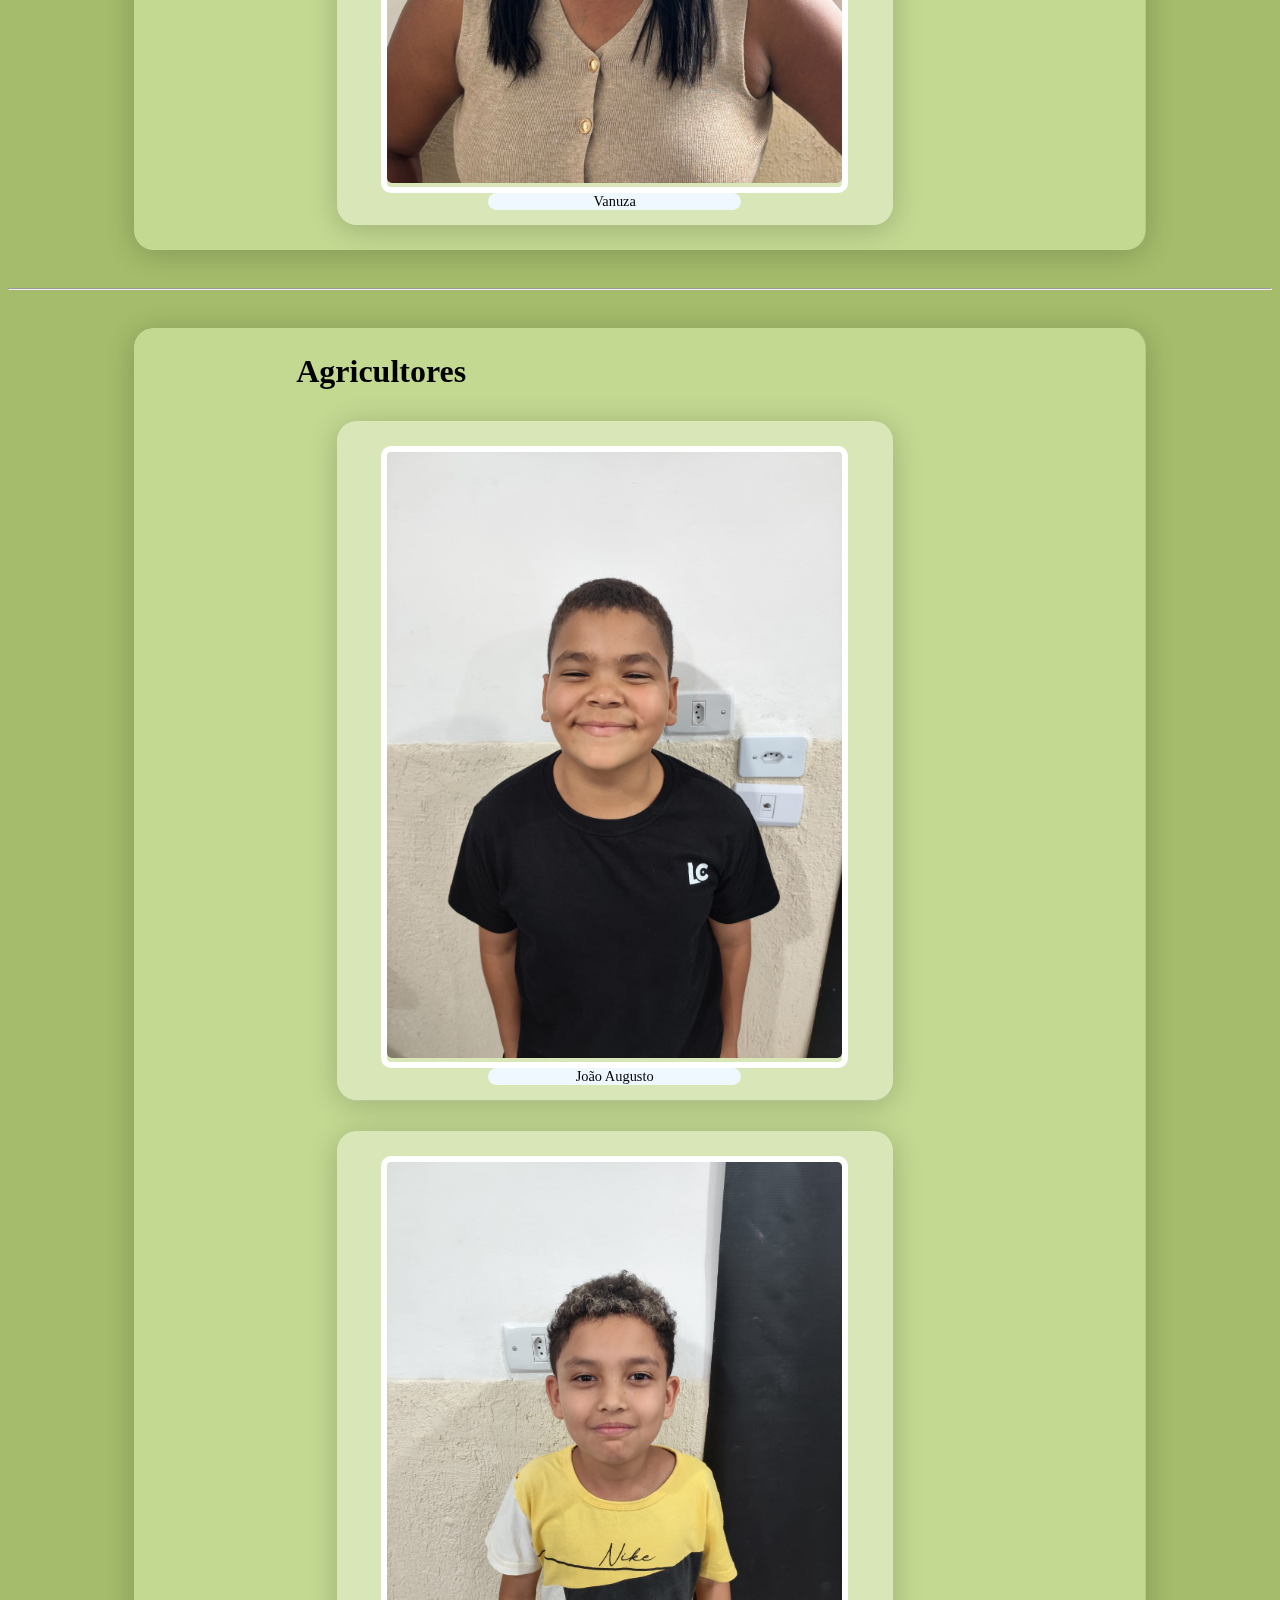
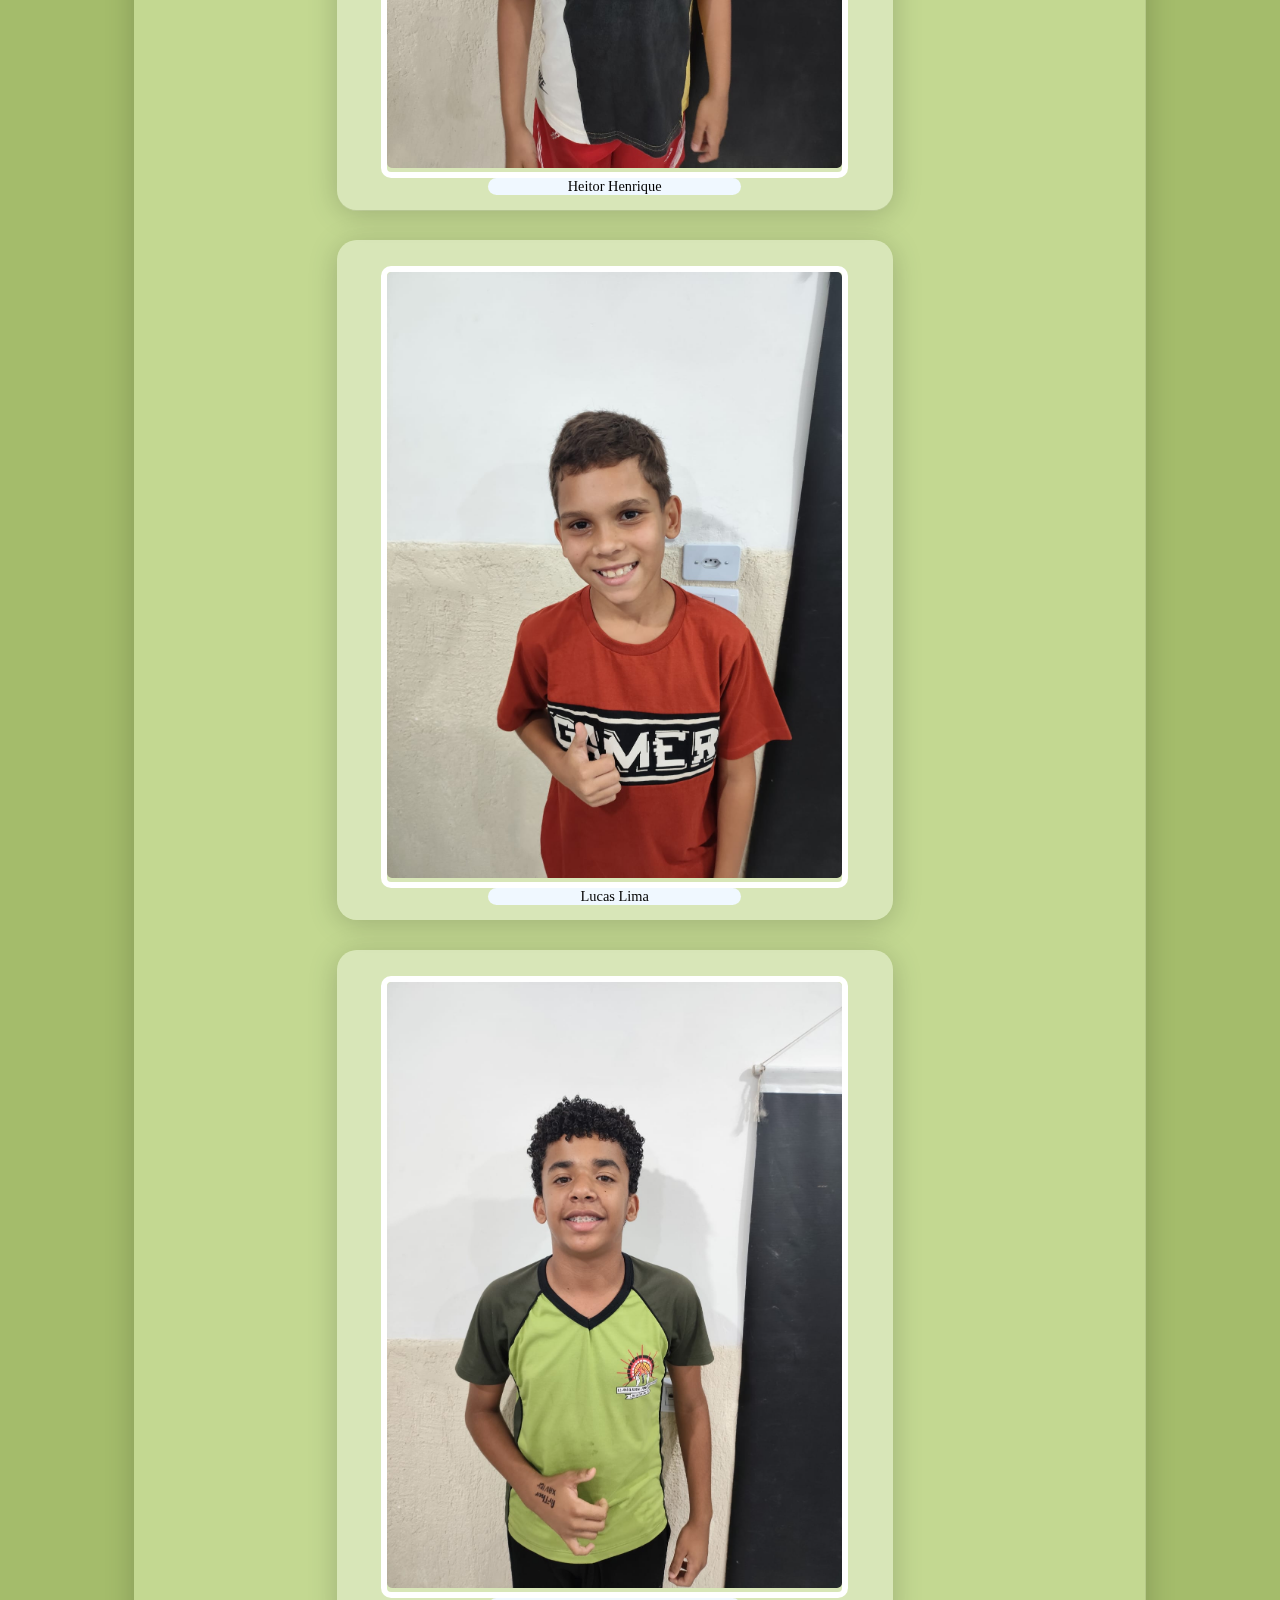
<file: quemsomos.html>
<!DOCTYPE html>
<html lang="en">
<head>
    <meta charset="UTF-8">
    <meta name="viewport" content="width=device-width, initial-scale=1.0">
    <title>Quem somos</title>
    <link rel="stylesheet" href="quemsomos.css">
</head>
<body>
    <header>
    <img src="banner_M.png" alt="">
</header>    
    <nav>
        <a class="n" href="index.html">Página Inicial</a>
        <a class="n" href="produtos.html">Nossos Produtos</a>
        <a class="n" href="quemsomos.html">Quem somos</a>
        <a class="n" href="feedback.html">FeedBack</a>
    </nav>
    <br>
    <div class="p">
    <p>É com grande satisfação que apresentamos a você<br>
    as mentes e corações que dão vida á JUICE!<br>
    Mais do que apenas uma loja, a JUICE é um projeto construido com paixão,<br>
    dedicação e um compromisso inabalável com qualidade a qualidade e o sabor</p><br>
    </div>
    <hr>
    <div class="container">
        <h1>Administrativo</h1>
        <div class="pessoa">
            <div class="conteudo">
                <img src="Amanda.jpg" alt="">
            </div>
            <div class="name">
                Amanda
            </div>
        </div>
         <div class="pessoa">
            <div class="conteudo">
                <img src="Bernado.jpg" alt="">
            </div>
            <div class="name">
                Bernado
            </div>
        </div>
         <div class="pessoa">
            <div class="conteudo">
                <img src="eloah.jpg" alt="">
            </div>
            <div class="name">
                Eloah
            </div>
        </div>
         <div class="pessoa">
            <div class="conteudo">
                <img src="joao madeira.jpg" alt="">
            </div>
            <div class="name">
                João Madeira
            </div>
        </div>
         <div class="pessoa">
            <div class="conteudo">
                <img src="arthur ferreira.jpg" alt="">
            </div>
            <div class="name">
                Arthur Ferreira
            </div>
        </div>
         <div class="pessoa">
            <div class="conteudo">
                <img src="gabriel maciel.jpg" alt="">
            </div>
            <div class="name">
                Gabriel Maciel
            </div>
        </div>
         <div class="pessoa">
            <div class="conteudo">
                <img src="arthur fernandes.jpg" alt="">
            </div>
            <div class="name">
                Arthur Fernandes
            </div>
        </div>
         <div class="pessoa">
            <div class="conteudo">
                <img src="paulo.jpg" alt="">
            </div>
            <div class="name">
                Paulo
            </div>
        </div>
         <div class="pessoa">
            <div class="conteudo">
                <img src="pedro.jpg" alt="">
            </div>
            <div class="name">
                Pedro
            </div>
        </div>
        <div class="pessoa">
            <div class="conteudo">
                <img src="Geovanna.jpg" alt="">
            </div>
            <div class="name">
                Geovanna
            </div>
        </div>
        <div class="pessoa">
            <div class="conteudo">
                <img src="Guilhermo.jpg" alt="">
            </div>
            <div class="name">
                Guilhermo
            </div>
        </div>
        <div class="pessoa">
            <div class="conteudo">
                <img src="Elizabeth.jpg" alt="">
            </div>
            <div class="name">
                Elizabeth
            </div>
        </div>
    </div>
    <hr>
    <div class="container">
        <h1>Marketing<br> Digital</h1>
        <div class="pessoa">
            <div class="conteudo">
                <img src="karol.jpg" alt="">
            </div>
            <div class="name">
                Karoliny
            </div>
        </div>
        <div class="pessoa">
            <div class="conteudo">
                <img src="leticia.jpg" alt="">
            </div>
            <div class="name">
                Letícia
            </div>
        </div>
        <div class="pessoa">
            <div class="conteudo">
                <img src="Layla.jpg" alt="">
            </div>
            <div class="name">
                Layla
            </div>
        </div>
        <div class="pessoa">
            <div class="conteudo">
                <img src="rafael.jpg" alt="">
            </div>
            <div class="name">
                Rafael
            </div>
        </div>
        <div class="pessoa">
            <div class="conteudo">
                <img src="vanuza.jpg" alt="">
            </div>
            <div class="name">
                Vanuza
            </div>
        </div>
    </div>
    <hr>
    <div class="container">
        <h1>Agricultores</h1>
        <div class="pessoa">
            <div class="conteudo">
                <img src="João augusto.jpg" alt="">
            </div>
            <div class="name">
                João Augusto
            </div>
        </div>
        <div class="pessoa">
            <div class="conteudo">
                <img src="heitor.jpg" alt="">
            </div>
            <div class="name">
                Heitor Henrique
            </div>
        </div>
        <div class="pessoa">
            <div class="conteudo">
                <img src="Lucas.jpg" alt="">
            </div>
            <div class="name">
                Lucas Lima
            </div>
        </div>
        <div class="pessoa">
            <div class="conteudo">
                <img src="arthur xavier.jpg" alt="">
            </div>
            <div class="name">
                Arthur Xavier
            </div>
        </div>
        <div class="pessoa">
            <div class="conteudo">
                <img src="pedro bit.jpg" alt="">
            </div>
            <div class="name">
                Pedro Bitencourt
            </div>
        </div>
        <div class="pessoa">
            <div class="conteudo">
                <img src="josias.jpg" alt="">
            </div>
            <div class="name">
                Josias Miguel
            </div>
        </div>
        <div class="pessoa">
            <div class="conteudo">
                <img src="pedro martins.jpg" alt="">
            </div>
            <div class="name">
                Pedro Martins
            </div>
        </div>
        <div class="pessoa">
            <div class="conteudo">
                <img src="Lucas martins.jpg" alt="">
            </div>
            <div class="name">
                Lucas Martins
            </div>
        </div>
        <div class="pessoa">
            <div class="conteudo">
                <img src="heitor lopes.jpg" alt="">
            </div>
            <div class="name">
                Heitor Lopes
            </div>
        </div>
        <div class="pessoa">
            <div class="conteudo">
                <img src="enzo gabriel.jpg" alt="">
            </div>
            <div class="name">
                Enzo Gabriel
            </div>
        </div>
        <div class="pessoa">
            <div class="conteudo">
                <img src="emanuelly.jpg" alt="">
            </div>
            <div class="name">
                Emanuelly Xavier
            </div>
        </div>
        <div class="pessoa">
            <div class="conteudo">
                <img src="isabela.jpg" alt="">
            </div>
            <div class="name">
                Isabela Félix
            </div>
        </div>
        <div class="pessoa">
            <div class="conteudo">
                <img src="júlia.jpg" alt="">
            </div>
            <div class="name">
                Júlia Texeira
            </div>
        </div>
    </div>
    <footer>
        <div class="pe1">
            <p>COPYRIGHT @2025, EMPRESA "JUICE". TODOS OS DIREITOS RESERVADOS</p>
            <p>Rua Minas Gerais 99 - Centro - São Jose da Lapa</p>
            <p>ONDE NÓS ENCONTRAR<br></p>
        </div>
        <a href="https://www.instagram.com/juices_naturais/?igsh=MXF1NngzbzF2bDJkcw%3D%3D#" target="_blank"><img src="i1.png" alt=""></a><p class="pe">@JUICE</p>
        <a href="WhatsApp_icon.png"><img src="w1.png" alt=""></a><p class="pe">9 4002-8922</p>
    </footer>
</body>
</html>
</file>
<file: index.css>
nav{
    color: antiquewhite;
    padding: 3%;
    background-color: #1c6805;
    text-align: center;
    display: flex;
    max-width: 100%;
    flex-wrap: wrap;
}
nav a{
    text-decoration: none;
    color: white;
    margin: 0.4% 3%;
    padding: 3%;
    font-size: 120%;
    display: inline-block;
    background-color: green;
    border-radius: 20px;
    
}
p {
    text-align: left;
    font-family: Verdana, Geneva, Tahoma, sans-serif;
    margin: 0 0 0 2%;
    font-size: 120%;
}

.sucos img{
    height: 50%;
    width: 50%;
    float: left;
    border-radius: 20px;
    margin: 0.5% 0 0 25%;
    border: solid 4px green;
}

.sucos p{
    margin: 50% 2% 0 2%;
    padding: 1%;
    text-align: center;
}

.sucos {
    width: 80%;
    height: 40%;
    padding: 0.5% 0 3% 0;
    border-radius: 20px;
    background: rgba(255, 255, 255, 0.2);
    backdrop-filter: blur(20px) brightness(120%);
    box-shadow: 0 4px 30px rgba(0, 0, 0, 0.1);
    margin: 2% 10%;
}
.sucos1 img{
    height: 50%;
    width: 50%;
    float: left;
    border-radius: 20px;
    margin: 0.5% 0 0 25%;
    border: solid 4px green;
}

.sucos1 p{
    margin: 50% 2% 0 2%;
    padding: 1%;
    text-align: center;;
}

.sucos1 {
    width: 80%;
    height: 30%;
    padding: 0.5% 0 0 0;
    border-radius: 20px;
    background: rgba(255, 255, 255, 0.2);
    backdrop-filter: blur(20px) brightness(120%);
    box-shadow: 0 4px 30px rgba(0, 0, 0, 0.1);
    margin: 1% 10%;
}


header img{
    width: 100%;
}

body{
    background-color: #a4bc6b;
}

footer{
    margin: 4% 0 0 0;
    background-color: #1c6805;
    padding: 10% 10% 15% 10%;
}

footer p{
    text-align: center;
    color: white;
    margin: 0 0 0 -2%;
}
.pe1{
    font-size: 9.6px;
}
footer img{
    width: 10%;
    height: 10%;
    margin: 2% 0 0 9%;
}
footer a{
    text-decoration: none;
    color:inherit;

}
.pe{
    font-size: 90%;
    display: inline-block;
    margin-left: 2.5%;
}
</file>
<file: feedback.css>
nav{
    color: antiquewhite;
    padding: 3%;
    background-color: #1c6805;
    text-align: center;
    display: flex;
    max-width: 100%;
    flex-wrap: wrap;
}
nav a{
    text-decoration: none;
    color: white;
    margin: 0.4% 3%;
    padding: 3%;
    font-size: 120%;
    display: inline-block;
    background-color: green;
    border-radius: 20px;
}

h1{
    text-align: center;
    font-family: Verdana, Geneva, Tahoma, sans-serif;
    font-size: 40px;
    color: rgb(0, 0, 0);
}


header img{
    width: 100%;
}

body{
    background-color: #a4bc6b;
}

footer{
    margin: 4% 0 0 0;
    background-color: #1c6805;
    padding: 10% 10% 15% 10%;
}

footer p{
    text-align: center;
    color: white;
    margin: 0 0 0 -2%;
}

footer img{
    width: 10%;
    height: 10%;
    margin: 2% 0 0 9%;
}
footer a{
    text-decoration: none;
    color:inherit;

}
.pe1{
    font-size: 9.6px;
    font-family: Verdana, Geneva, Tahoma, sans-serif;
}
.pe{
    font-size: 90%;
    display: inline-block;
    margin-left: 2.5%;
}
.container{
    width: 80%;
    height: 25%;
    padding: 3.5% 0;
    border-radius: 20px;
    background: rgba(255, 255, 255, 0.2);
    backdrop-filter: blur(20px) brightness(120%);
    box-shadow: 0 4px 30px rgba(0, 0, 0, 0.2);
    margin: 3% 10%;
}
form{
    text-align: center;
}
form p{
    font-family: Verdana, Geneva, Tahoma, sans-serif;
    font-size: 120%;
    text-align: center;
}
.butao{
    background-color: #1c6805;
    border-radius: 14px;
    padding: 3% 6%;
    text-align: center;
    display: inline-block;
    color: white;
    border: solid 2px #fff;
}
textarea{
    border-radius: 10px;
    margin-top: -10%;
}
</file>
<file: produtos.css>
nav{
    color: antiquewhite;
    padding: 3%;
    background-color: #1c6805;
    text-align: center;
    display: flex;
    max-width: 100%;
    flex-wrap: wrap;
}
nav a{
    text-decoration: none;
    color: white;
    margin: 0.4% 3%;
    padding: 3%;
    font-size: 120%;
    display: inline-block;
    background-color: green;
    border-radius: 20px;
}

header img{
    width: 100%;
}

body{
    background-color: #a4bc6b;
}
footer{
    margin: 4% 0 0 0;
    background-color: #1c6805;
    padding: 10% 10% 15% 10%;
}

footer p{
    text-align: center;
    color: white;
    margin: 0 0 0 -2%;
}
.pe1{
    font-size: 9.6px;
    font-family: Verdana, Geneva, Tahoma, sans-serif;
}
footer img{
    width: 10%;
    height: 10%;
    margin: 2% 0 0 9%;
}
footer a{
    text-decoration: none;
    color:inherit;

}
.pe{
    font-size: 90%;
    display: inline-block;
    margin-left: 2.5%;
}
.s1 img{
    height: 50%;
    width: 50%;
    border-radius: 20px;
    margin: -3% 0 0 25%;
    border-color: #1c6805;
    border-width: 2px;
    border-style: solid;
} 
.s1 p{
    margin: 2% 3% 0 3%;
    text-align: center;
}
.s1{
    width: 80%;
    height: 25%;
    padding: 3.5% 0;
    border-radius: 20px;
    background: rgba(255, 255, 255, 0.2);
    backdrop-filter: blur(20px) brightness(120%);
    box-shadow: 0 4px 30px rgba(0, 0, 0, 0.2);
    margin: 3% 10%;
}
.a p{
    margin: 2% 0 0 20%;
    background-color: #1c6805;
    border-radius: 20px;
    padding: 8% 15%;
    text-align: center;
    display: inline-block;
    color: white;
    border: solid 2px #fff;
}
.s2 img{
    height: 50%;
    width: 50%;
    border-radius: 20px;
    margin: 3% 0 0 25%;
    border-color: #1c6805;
    border-width: 2px;
    border-style: solid;
} 
.s2 p{
    margin: 2% 3% 0 3%;
    text-align: center;
}
.s2{
    width: 80%;
    height: 30%;
    padding: 2% 0;
    border-radius: 20px;
    background: rgba(255, 255, 255, 0.2);
    backdrop-filter: blur(20px) brightness(120%);
    box-shadow: 0 4px 30px rgba(0, 0, 0, 0.2);
    margin: 3% 10%;
}
.s2 h1{
    margin: 0 0 0 10%;
    font-size: 220%;
}
.a1 p{
    margin: 2% 0 0 18%;
    background-color: #1c6805;
    border-radius: 20px;
    padding: 8% 15%;
    text-align: center;
    display: inline-block;
    color: white;
    border: solid 2px #fff;
}
.s3 img{
    height: 50%;
    width: 50%;
    border-radius: 20px;
    margin: 3% 0 0 25%;
    border-color: #1c6805;
    border-width: 2px;
    border-style: solid;
} 
.s3 p{
    margin: 2% 3% 0 3%;
    text-align: center;
}
.s3{
    width: 80%;
    height: 30%;
    padding: 2% 0;
    border-radius: 20px;
    background: rgba(255, 255, 255, 0.2);
    backdrop-filter: blur(20px) brightness(120%);
    box-shadow: 0 4px 30px rgba(0, 0, 0, 0.2);
    margin: 3% 10%;
}
.s3 h1{
    margin: 0 0 3% 15%;
    font-size: 220%;
}
.a2 p{
    margin: 2% 0 0 18%;
    background-color: #1c6805;
    border-radius: 20px;
    padding: 8% 15%;
    text-align: center;
    display: inline-block;
    color: white;
    border: solid 2px #fff;
}
.a3 p{
    margin: 2% 0 0 18%;
    background-color: #1c6805;
    border-radius: 20px;
    padding: 8% 15%;
    text-align: center;
    display: inline-block;
    color: white;
    border: solid 2px #fff;
}
hr{
    margin: 2% 0 0 0;
}

.p p{
    text-align: center;
    color: black;
    font-family: Verdana, Geneva, Tahoma, sans-serif;
    border-radius: 20px;
    background: rgba(255, 255, 255, 0.2);
    backdrop-filter: blur(20px) brightness(120%);
    box-shadow: 0 4px 30px rgba(0, 0, 0, 0.1);
    width: 80%;
    height: 25%;
    padding: 3.5% 0;
    margin: 3% 10%;
}
</file>
<file: quemsomos.css>
nav{
    color: antiquewhite;
    padding: 3%;
    background-color: #1c6805;
    text-align: center;
    display: flex;
    max-width: 100%;
    flex-wrap: wrap;
}
nav a{
    text-decoration: none;
    color: white;
    margin: 0.4% 3%;
    padding: 3%;
    font-size: 120%;
    display: inline-block;
    background-color: green;
    border-radius: 20px;
}

header img{
    width: 100%;
}

body{
    background-color: #a4bc6b;
}

.p{
    text-align: center;
    color: black;
    font-family: Verdana, Geneva, Tahoma, sans-serif;
    border-radius: 20px;
    background: rgba(255, 255, 255, 0.2);
    backdrop-filter: blur(20px) brightness(120%);
    box-shadow: 0 4px 30px rgba(0, 0, 0, 0.1);
    width: 80%;
    height: 20%;
    padding: 3.5% 0 1% 0;
    margin: 3% 10%;
}
.p p{
    width: 70%;
    margin: 0 0 0 15%;
    font-size: 100%;
}

p {
    text-align: center;
    color: black;
    font-size: 100%;
    font-family: Verdana, Geneva, Tahoma, sans-serif;    
}

footer{
    margin: 4% 0 0 0;
    background-color: #1c6805;
    padding: 10% 10% 15% 10%;
}

footer p{
    text-align: center;
    color: white;
    margin: 0 0 0 -2%;
}

footer img{
    width: 10%;
    height: 10%;
    margin: 2% 0 0 9%;
}
.pe1{
    font-size: 9.6px;
}
footer a{
    text-decoration: none;
    color:inherit;

}
.pe{
    font-size: 90%;
    display: inline-block;
    margin-left: 2.5%;
}
.container h1{
    margin: 0 0 0 16%;
}
.container{
    width: 80%;
    height: 30%;
    padding: 2% 0;
    border-radius: 20px;
    background: rgba(255, 255, 255, 0.2);
    backdrop-filter: blur(20px) brightness(110%);
    box-shadow: 0 4px 30px rgba(0, 0, 0, 0.2);
    margin: 3% 10%;
}
.conteudo{
    width: 90%;
    border: 6px solid white;
    border-radius: 10px;
}
.conteudo img{
    width: 100%;
    border-radius: 5px;
}
.pessoa{
    margin: 3% 0 0 20%;
    width: 50%;
    background: rgba(255, 255, 255, 0.2);
    backdrop-filter: blur(20px) brightness(120%);
    box-shadow: 0 4px 30px rgba(0, 0, 0, 0.2);
    display: flex;
    flex-direction: column;
    align-items: center;
    text-align: center;
    border-radius: 20px;
    transition: transform 0.2s ease;
    padding: 2.5% 2.5% 1.5% 2.5%;
}
.pessoa:hover{
    transform: scale(1.025);
}
.name{
    width: 50%;
    font-size: 0.9em;
    background-color: aliceblue;
    border-radius: 10px;
}
</file>
